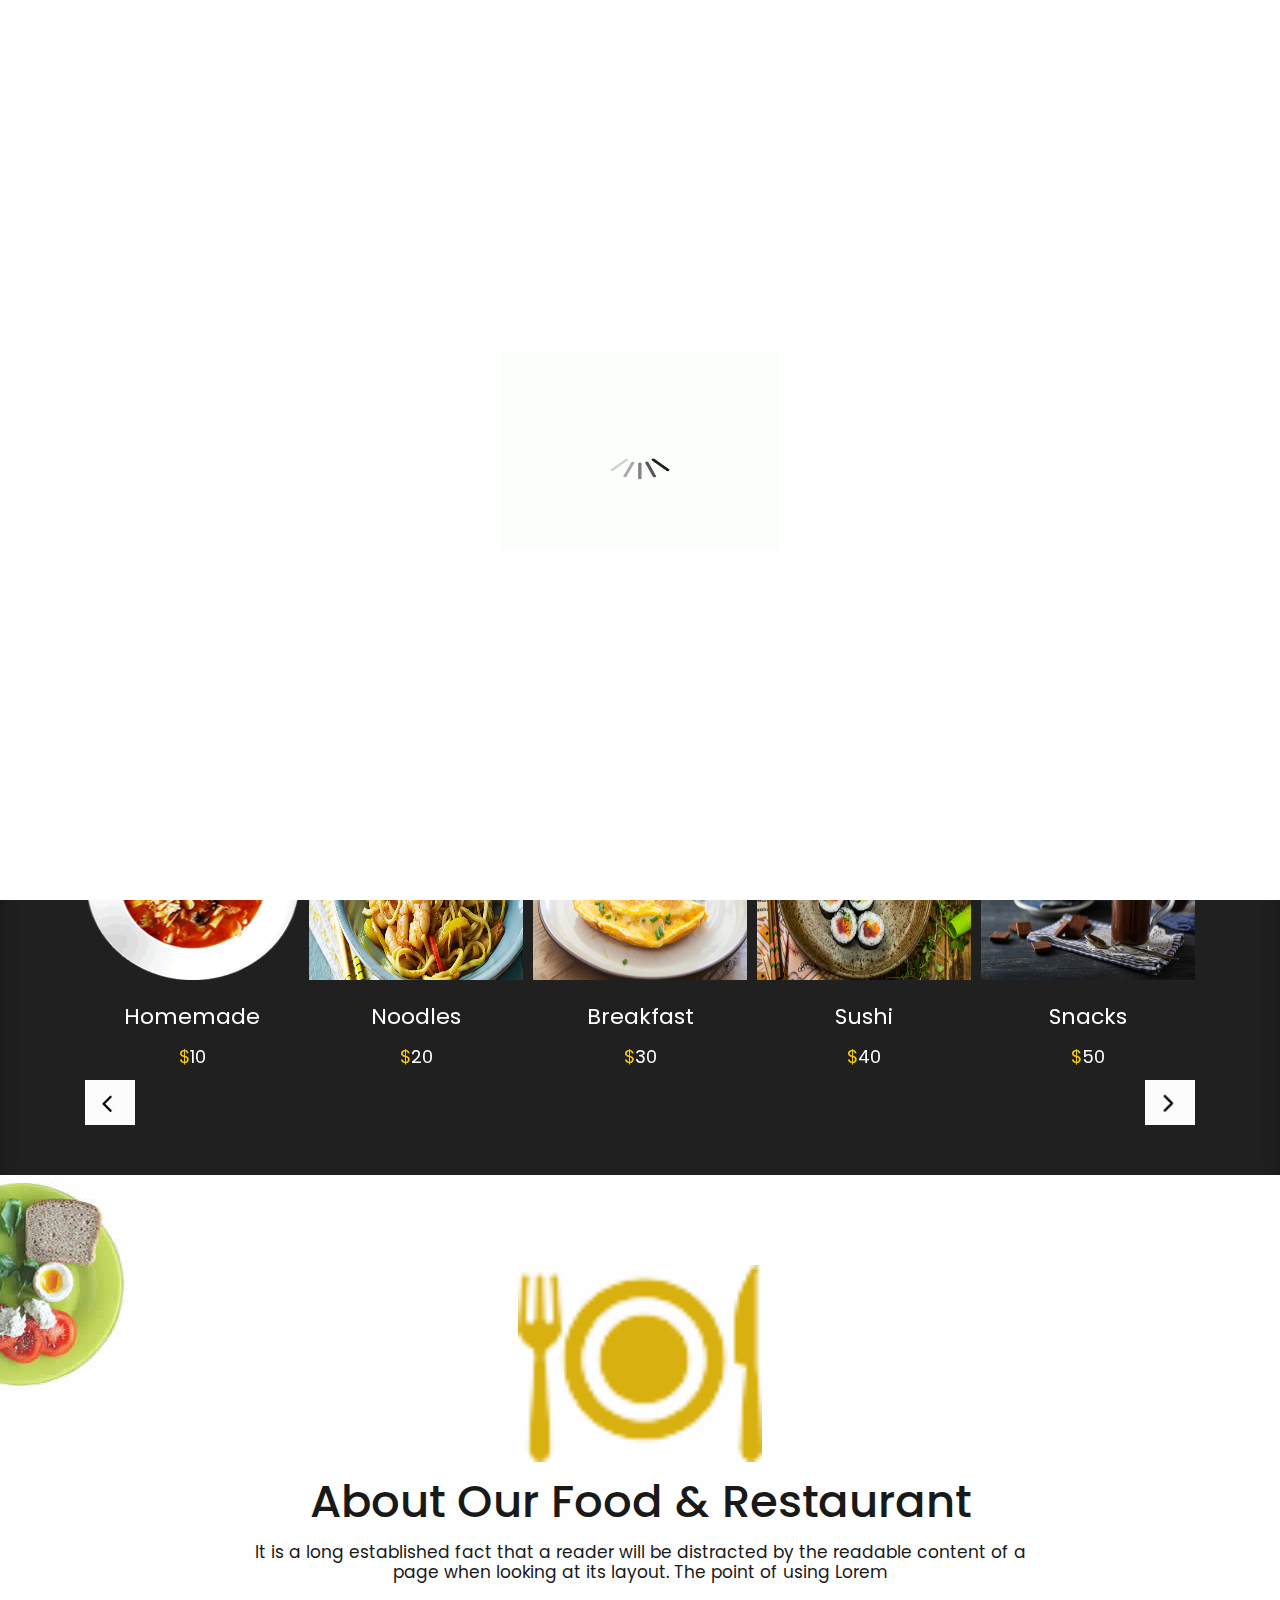
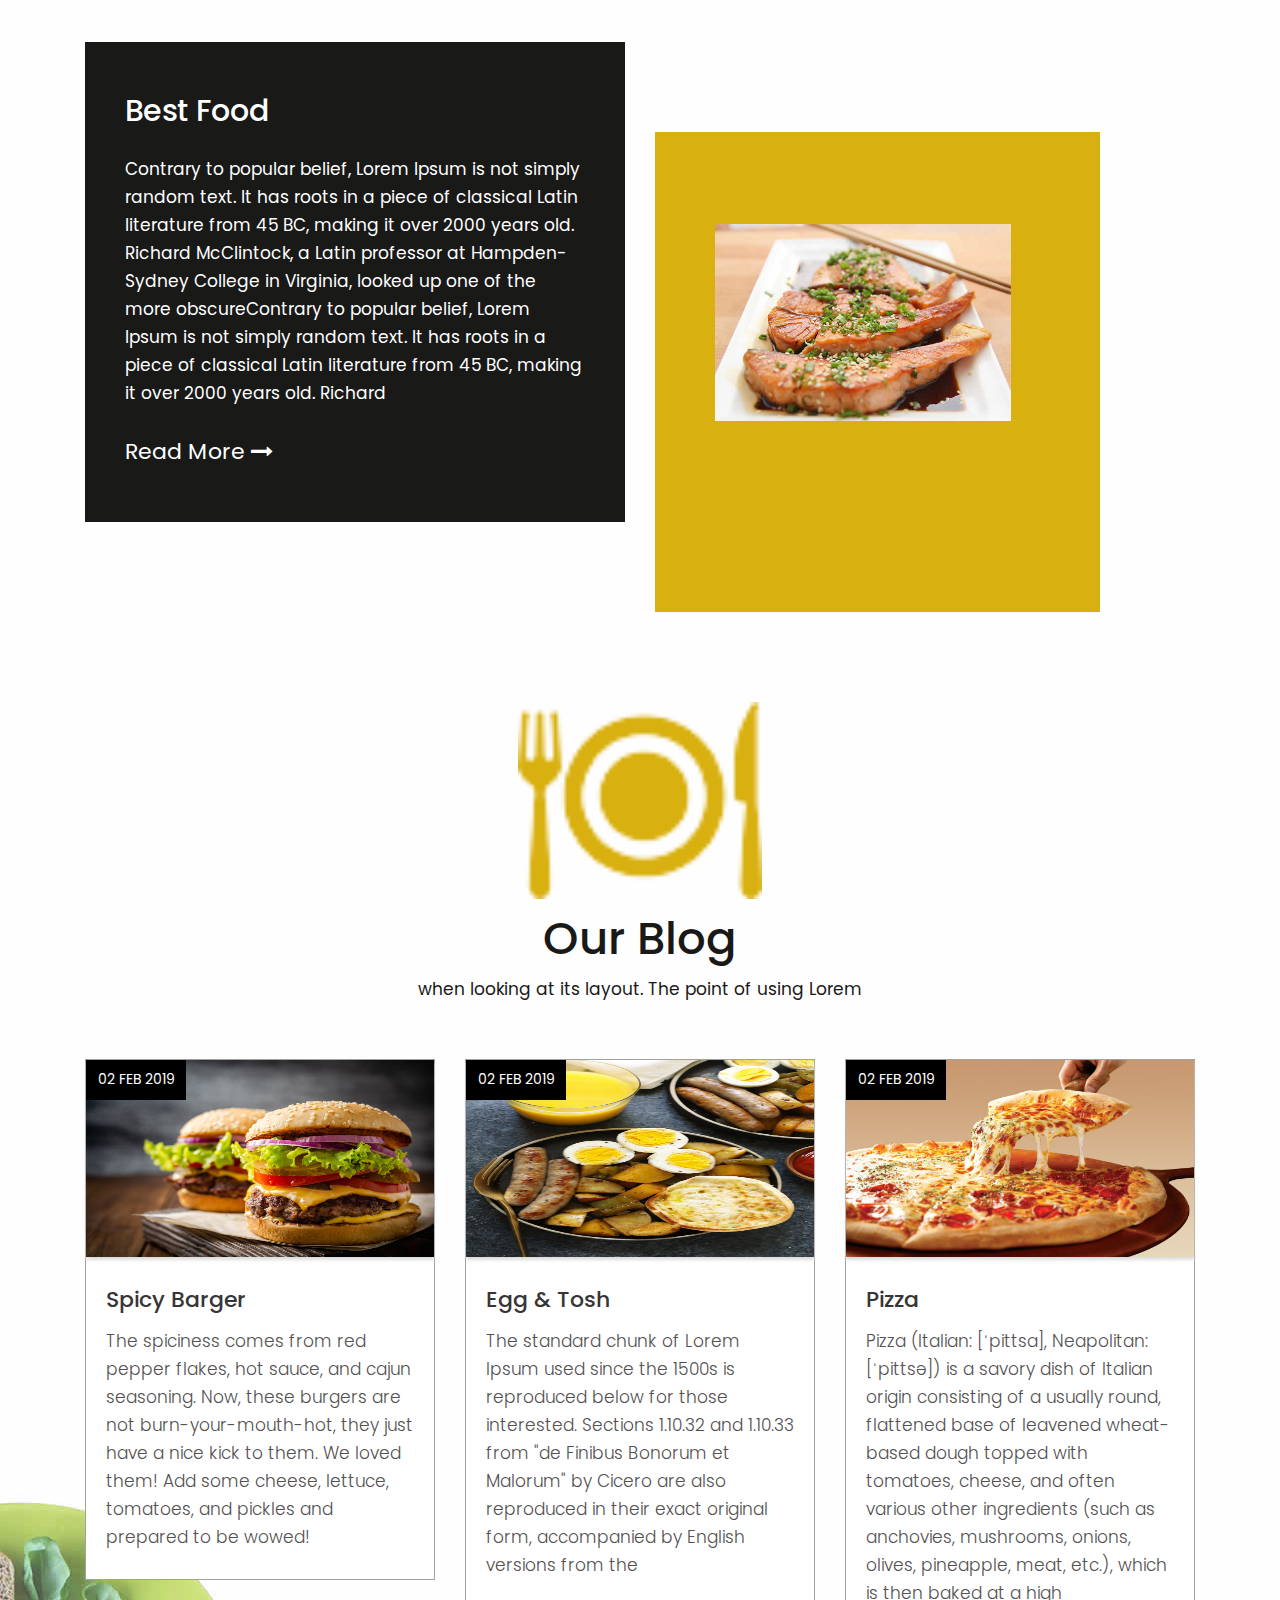
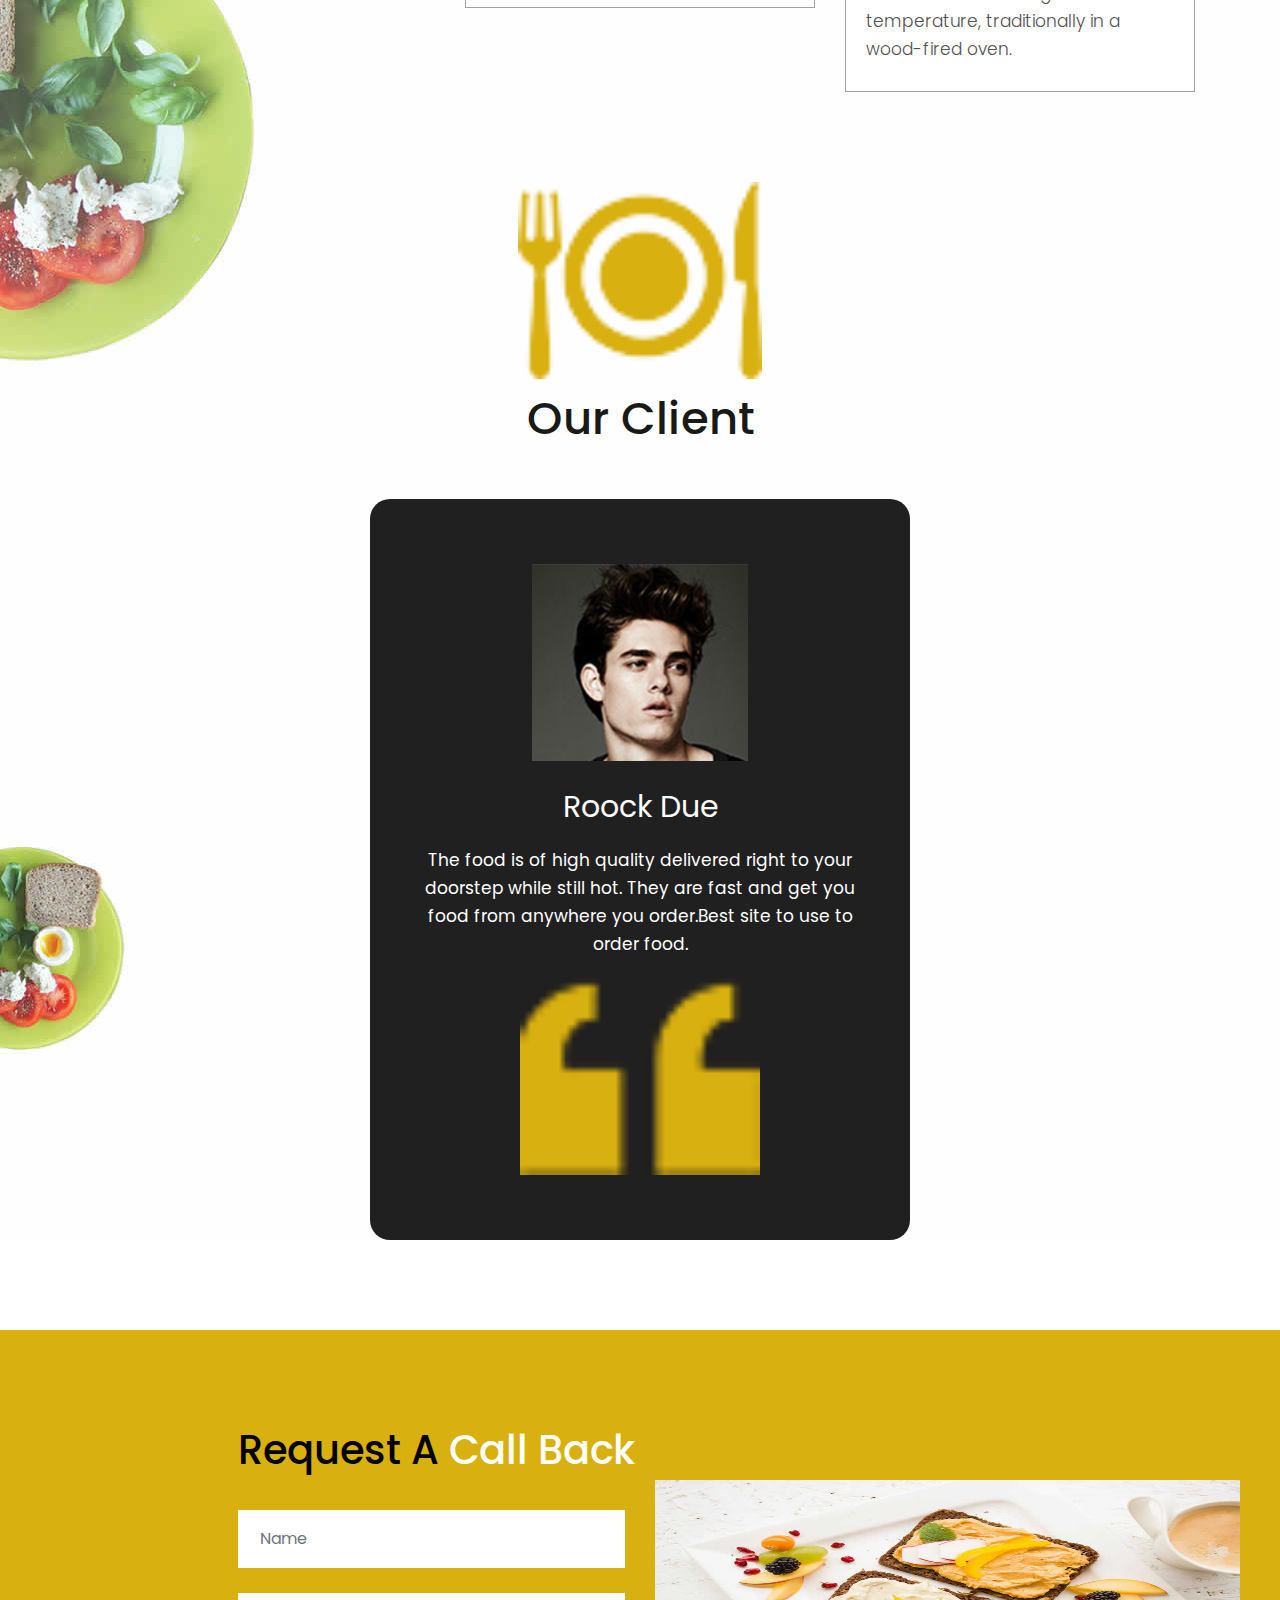
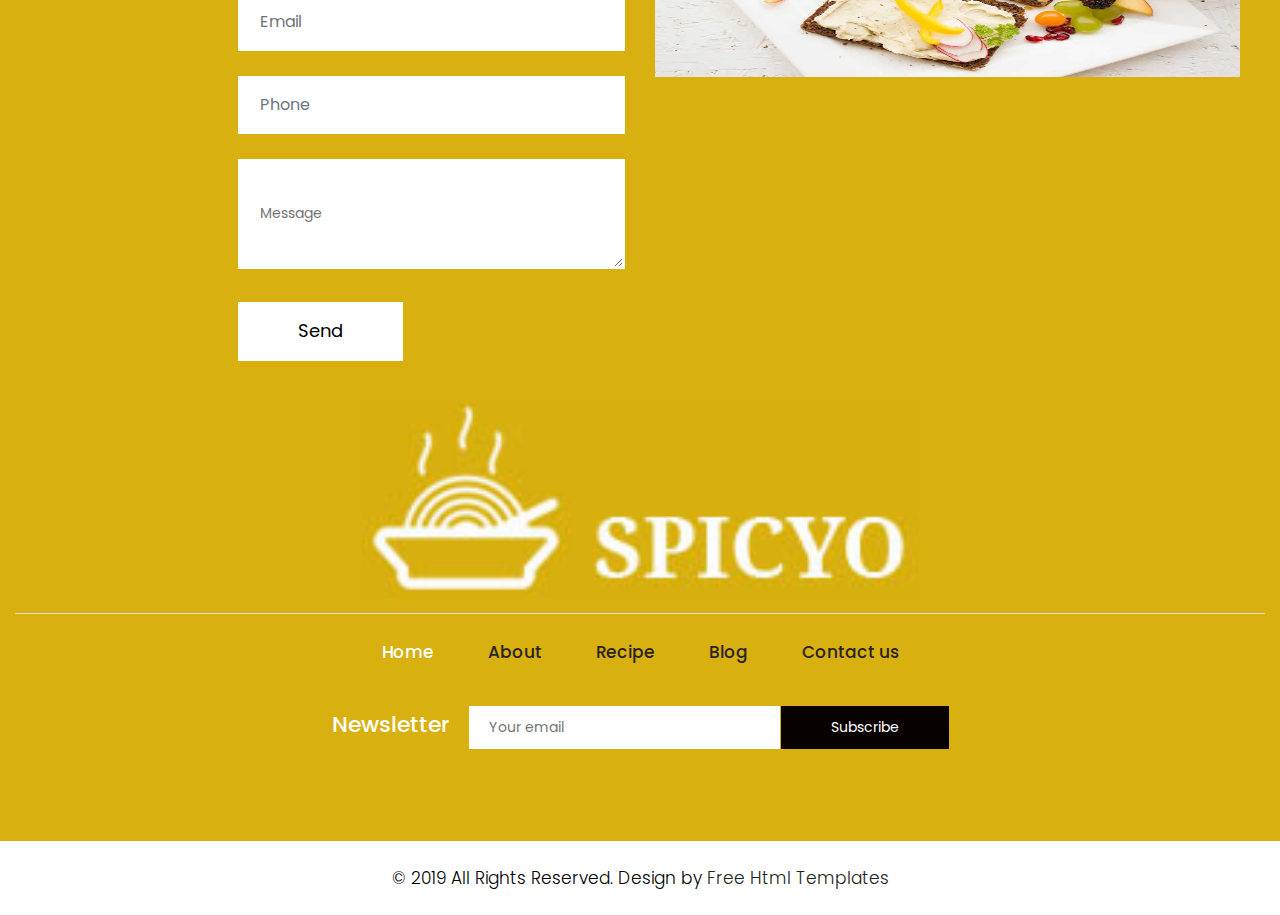
<file: index.html>
<!DOCTYPE html>
<html lang="en">

<head>
    <!-- basic -->
    <meta charset="utf-8">
    <meta http-equiv="X-UA-Compatible" content="IE=edge">
    <!-- mobile metas -->
    <meta name="viewport" content="width=device-width, initial-scale=1">
    <meta name="viewport" content="initial-scale=1, maximum-scale=1">
    <!-- site metas -->
    <title>Spicyo</title>
    <meta name="keywords" content="">
    <meta name="description" content="">
    <meta name="author" content="">
    <!-- bootstrap css -->
    <link rel="stylesheet" href="css/bootstrap.min.css">
    <!-- owl css -->
    <link rel="stylesheet" href="css/owl.carousel.min.css">
    <!-- style css -->
    <link rel="stylesheet" href="css/style.css">
    <!-- responsive-->
    <link rel="stylesheet" href="css/responsive.css">
    <!-- awesome fontfamily -->
    <link rel="stylesheet" href="https://cdnjs.cloudflare.com/ajax/libs/font-awesome/4.7.0/css/font-awesome.min.css">
    <!--[if lt IE 9]>
      <script src="https://oss.maxcdn.com/html5shiv/3.7.3/html5shiv.min.js"></script>
      <script src="https://oss.maxcdn.com/respond/1.4.2/respond.min.js"></script><![endif]-->
</head>
<!-- body -->

<body class="main-layout">
    <!-- loader  -->
    <div class="loader_bg">
        <div class="loader"><img src="images/loading.gif" alt="" /></div>
    </div>

    <div class="wrapper">
    <!-- end loader -->

     <div class="sidebar">
            <!-- Sidebar  -->
            <nav id="sidebar">

                <div id="dismiss">
                    <i class="fa fa-arrow-left"></i>
                </div>

                <ul class="list-unstyled components">

                    <li class="active">
                        <a href="index.html">Home</a>
                    </li>
                    <li>
                        <a href="about.html">About</a>
                    </li>
                    <li>
                        <a href="recipe.html">Recipe</a>
                    </li>
                    <li>
                        <a href="blog.html">Blog</a>
                    </li>
                    <li>
                        <a href="contact.html">Contact Us</a>
                    </li>
                </ul>

            </nav>
        </div>

    <div id="content">
    <!-- header -->
    <header>
        <div class="container-fluid">
            <div class="row">
                <div class="col-md-3">
                    <div class="full">
                        <a class="logo" href="index.html"><img src="images/logo.png" alt="#" /></a>
                    </div>
                </div>
                <div class="col-md-9">
                    <div class="full">
                        <div class="right_header_info">
                            <ul>
                                <li class="dinone">Contact Us : <img style="margin-right: 15px;margin-left: 15px;" src="images/phone_icon.png" alt="#"><a href="#">987-654-3210</a></li>
                                <li class="dinone"><img style="margin-right: 15px;" src="images/mail_icon.png" alt="#"><a href="#">demo@gmail.com</a></li>
                                <li class="dinone"><img style="margin-right: 15px;height: 21px;position: relative;top: -2px;" src="images/location_icon.png" alt="#"><a href="#">104 New york , USA</a></li>
                                <li class="button_user"><a class="button active" href="#">Login</a><a class="button" href="#">Register</a></li>
                                <li><img style="margin-right: 15px;" src="images/search_icon.png" alt="#"></li>
                                <li>
                                    <button type="button" id="sidebarCollapse">
                                        <img src="images/menu_icon.png" alt="#">
                                    </button>
                                </li>
                            </ul>
                        </div>
                    </div>
                </div>
            </div>
        </div>
    </header>
    <!-- end header -->
    <!-- start slider section -->
    <div class="slider_section">
        <div class="container">
            <div class="row">
                <div class="col-md-12">
                    <div class="full">
                        <div id="main_slider" class="carousel vert slide" data-ride="carousel" data-interval="5000">
                            <div class="carousel-inner">
                                <div class="carousel-item active">
                                    <div class="row">
                                        <div class="col-md-5">
                                            <div class="slider_cont">
                                                <h3>Discover Restaurants<br>That deliver near You</h3>
                                                <p>Enjoy your favourite meal right at home.</p>
                                                <a class="main_bt_border" href="#">Order Now</a>
                                            </div>
                                        </div>
                                        <div class="col-md-7">
                                            <div class="slider_image full text_align_center">
                                                <img class="img-responsive" src="images/th.jpeg" alt="#" />
                                            </div>
                                        </div>
                                    </div>
                                </div>
                                <div class="carousel-item">
                                    <div class="row">
                                        <div class="col-md-5">
                                            <div class="slider_cont">
                                                <h3>Discover Restaurants<br>That deliver near You</h3>
                                                <p>Enjoy your favourite meal right at home.</p>
                                                <a class="main_bt_border" href="#">Order Now</a>
                                            </div>
                                        </div>
                                        <div class="col-md-7 full text_align_center">
                                            <div class="slider_image">
                                                <img class="img-responsive" src="images/th1.jpeg" alt="#" />
                                            </div>
                                        </div>
                                    </div>
                                </div>
                            </div>
                            <a class="carousel-control-prev" href="#main_slider" role="button" data-slide="prev">
                                <i class="fa fa-angle-up"></i>
                            </a>
                            <a class="carousel-control-next" href="#main_slider" role="button" data-slide="next">
                                <i class="fa fa-angle-down"></i>
                            </a>
                        </div>
                    </div>
                </div>
            </div>
        </div>
    </div>
    <!-- end slider section -->






 






    <!-- section -->
    <section class="resip_section">
        <div class="container">
            <div class="row">
         <div class="col-md-12">
       <div class="ourheading">
    <h2>Our Recipes</h2>
  </div>
</div>    
<div class="container">
    <div class="row">
        <div class="col-md-12">
            <div class="owl-carousel owl-theme">

                <div class="item">
                    <div class="product_blog_img">
                        <img src="images/rs1.png" alt="#" />
                    </div>
                    <div class="product_blog_cont">
                        <h3>Homemade</h3>
                        <h4><span class="theme_color">$</span>10</h4>
                    </div>
                </div>
                <div class="item">
                    <div class="product_blog_img">
                        <img src="images/th3.jpeg" alt="#" />
                    </div>
                    <div class="product_blog_cont">
                        <h3>Noodles</h3>
                        <h4><span class="theme_color">$</span>20</h4>
                    </div>
                </div>
                <div class="item">
                    <div class="product_blog_img">
                        <img src="images/th2.jpeg" alt="#" />
                    </div>
                    <div class="product_blog_cont">
                        <h3>Breakfast</h3>
                        <h4><span class="theme_color">$</span>30</h4>
                    </div>
                </div>
                <div class="item">
                    <div class="product_blog_img">
                        <img src="images/th4.jpeg" alt="#" />
                    </div>
                    <div class="product_blog_cont">
                        <h3>Sushi</h3>
                        <h4><span class="theme_color">$</span>40</h4>
                    </div>
                </div>
                <div class="item">
                    <div class="product_blog_img">
                        <img src="images/th5.jpeg" alt="#" />
                    </div>
                    <div class="product_blog_cont">
                        <h3>Snacks</h3>
                        <h4><span class="theme_color">$</span>50</h4>
                    </div>
                </div>
                <div class="item">
                    <div class="product_blog_img">
                        <img src="images/th6.jpeg" alt="#" />
                    </div>
                    <div class="product_blog_cont">
                        <h3>Homemade</h3>
                        <h4><span class="theme_color">$</span>10</h4>
                    </div>
                </div>
                <div class="item">
                    <div class="product_blog_img">
                        <img src="images/th3.jpeg" alt="#" />
                    </div>
                    <div class="product_blog_cont">
                        <h3>Noodles</h3>
                        <h4><span class="theme_color">$</span>20</h4>
                    </div>
                </div>
                <div class="item">
                    <div class="product_blog_img">
                        <img src="images/th2.jpeg" alt="#" />
                    </div>
                    <div class="product_blog_cont">
                        <h3>Breakfast</h3>
                        <h4><span class="theme_color">$</span>30</h4>
                    </div>
                </div>
                <div class="item">
                    <div class="product_blog_img">
                        <img src="images/th4.jpeg" alt="#" />
                    </div>
                    <div class="product_blog_cont">
                        <h3>Sushi</h3>
                        <h4><span class="theme_color">$</span>40</h4>
                    </div>
                </div>
                <div class="item">
                    <div class="product_blog_img">
                        <img src="images/th5.jpeg" alt="#" />
                    </div>
                    <div class="product_blog_cont">
                        <h3>Snacks</h3>
                        <h4><span class="theme_color">$</span>50</h4>
                    </div>
                </div>

            </div>
        </div>
    </div>
</div>
</div>
</div>
</section>
<div class="bg_bg">
<!-- about -->
<div class="about">
    <div class="container">
      <div class="row">
         <div class="col-md-12">
             <div class="title">
                <i><img src="images/title.png" alt="#"/></i>
                <h2>About Our Food & Restaurant</h2>
                <span>It is a long established fact that a reader will be distracted by the readable content of a
                   <br> page when looking at its layout. The point of using Lorem
                </span>
             </div>
          </div>
       </div>
       <div class="row">
         <div class="col-xl-6 col-lg-6 col-md-12 col-sm-12">
             <div class="about_box">
                 <h3>Best Food</h3>
                 <p>Contrary to popular belief, Lorem Ipsum is not simply random text. It has roots in a piece of classical Latin literature from 45 BC, making it over 2000 years old. Richard McClintock, a Latin professor at Hampden-Sydney College in Virginia, looked up one of the more obscureContrary to popular belief, Lorem Ipsum is not simply random text. It has roots in a piece of classical Latin literature from 45 BC, making it over 2000 years old. Richard </p>
                 <a href="#">Read More <i class="fa fa-long-arrow-right" aria-hidden="true"></i></a>
             </div>
         </div>
          <div class="col-xl-5 col-lg-5 col-md-10 col-sm-12 about_img_boxpdnt">
             <div class="about_img">
                 <figure><img src="images/about-img.jpg" alt="#/"></figure>
             </div>
         </div>      
       </div> 
    </div>
</div>
<!-- end about -->

<!-- blog -->
<div class="blog">
  <div class="container">
    <div class="row">
      <div class="col-md-12">
        <div class="title">
          <i><img src="images/title.png" alt="#"/></i>
          <h2>Our Blog</h2>
          <span>when looking at its layout. The point of using Lorem</span>
        </div>
      </div>
    </div>
    <div class="row">
      <div class="col-xl-4 col-lg-4 col-md-4 col-sm-12 mar_bottom">
        <div class="blog_box">
          <div class="blog_img_box">
            <figure><img src="images/b1.jpeg" alt="#"/>
             <span>02 FEB 2019</span>
            </figure>
          </div>
          <h3>Spicy Barger</h3>
          <p>The spiciness comes from red pepper flakes, hot sauce, and cajun seasoning. Now, these burgers are not burn-your-mouth-hot, they just have a nice kick to them. We loved them! Add some cheese, lettuce, tomatoes, and pickles and prepared to be wowed!</p>
        </div>
      </div>
       <div class="col-xl-4 col-lg-4 col-md-4 col-sm-12 mar_bottom">
        <div class="blog_box">
          <div class="blog_img_box">
            <figure><img src="images/b2.jpeg" alt="#"/>
             <span>02 FEB 2019</span>
            </figure>
          </div>
          <h3>Egg & Tosh</h3>
          <p>The standard chunk of Lorem Ipsum used since the 1500s is reproduced below for those interested. Sections 1.10.32 and 1.10.33 from "de Finibus Bonorum et Malorum" by Cicero are also reproduced in their exact original form, accompanied by English versions from the </p>
        </div>
      </div>
       <div class="col-xl-4 col-lg-4 col-md-4 col-sm-12">
        <div class="blog_box">
          <div class="blog_img_box">
            <figure><img src="images/b3.jpeg" alt="#"/>
             <span>02 FEB 2019</span>
            </figure>
          </div>
          <h3>Pizza</h3>
          <p>Pizza (Italian: [ˈpittsa], Neapolitan: [ˈpittsə]) is a savory dish of Italian origin consisting of a usually round, flattened base of leavened wheat-based dough topped with tomatoes, cheese, and often various other ingredients (such as anchovies, mushrooms, onions, olives, pineapple, meat, etc.), which is then baked at a high temperature, traditionally in a wood-fired oven.</p>
        </div>
      </div>
    </div>
  </div>
</div>
<!-- end blog -->

<!-- Our Client -->
<div class="Client">
  <div class="container">
    <div class="row">
      <div class="col-md-12">
        <div class="title">
          <i><img src="images/title.png" alt="#"/></i>
          <h2>Our Client</h2>
        </div>
      </div>
    </div>
    <div class="row">
      <div class="col-md-6 offset-md-3">
         <div class="Client_box">
           <img src="images/client.jpg" alt="#"/>
           <h3>Roock Due</h3>
           <p>The food is of high quality delivered right to your doorstep while still hot. They are fast and get you food from anywhere you order.Best site to use to order food.</p>
           <i><img src="images/client_icon.png" alt="#"/></i>
         </div>
      </div>
    </div>
  </div>
</div>  
<!-- end Our Client -->
</div>
    <!-- footer -->
    <fooetr>
        <div class="footer">
            <div class="container-fluid">
                <div class="row">
                  <div class=" col-md-12">
                    <h2>Request  A<strong class="white"> Call  Back</strong></h2>
                  </div>
                    <div class="col-xl-6 col-lg-6 col-md-6 col-sm-12">
                      
                        <form class="main_form">
                            <div class="row">
                             
                                <div class="col-xl-12 col-lg-12 col-md-12 col-sm-12">
                                    <input class="form-control" placeholder="Name" type="text" name="Name">
                                </div>
                                <div class="col-xl-12 col-lg-12 col-md-12 col-sm-12">
                                    <input class="form-control" placeholder="Email" type="text" name="Email">
                                </div>
                                <div class="col-xl-12 col-lg-12 col-md-12 col-sm-12">
                                    <input class="form-control" placeholder="Phone" type="text" name="Phone">
                                </div>
                                <div class="col-xl-12 col-lg-12 col-md-12 col-sm-12">
                                    <textarea class="textarea" placeholder="Message" type="text" name="Message"></textarea>
                                </div>
                                <div class="col-xl-12 col-lg-12 col-md-12 col-sm-12">
                                    <button class="send">Send</button>
                                </div>
                            </div>
                        </form>
                    </div>
                    <div class="col-xl-6 col-lg-6 col-md-6 col-sm-12">
                        <div class="img-box">
                            <figure><img src="images/img.jpg" alt="img" /></figure>
                        </div>
                    </div>
                </div>
                <div class="row">
                    <div class="col-md-12">
                        <div class="footer_logo">
                          <a href="index.html"><img src="images/logo1.jpg" alt="logo" /></a>
                        </div>
                    </div>
                    <div class="col-md-12">
                        <ul class="lik">
                            <li class="active"> <a href="index.html">Home</a></li>
                            <li> <a href="about.html">About</a></li>
                            <li> <a href="recipe.html">Recipe</a></li>
                            <li> <a href="blog.html">Blog</a></li>
                            <li> <a href="contact.html">Contact us</a></li>
                        </ul>
                    </div>
                    <div class="col-md-12">
                        <div class="new">
                            <h3>Newsletter</h3>
                            <form class="newtetter">
                                <input class="tetter" placeholder="Your email" type="text" name="Your email">
                                <button class="submit">Subscribe</button>
                            </form>
                        </div>
                    </div>
                </div>
            </div>
            <div class="copyright">
                <div class="container">
                    <p>© 2019 All Rights Reserved. Design by<a href="https://html.design/"> Free Html Templates</a></p>
                </div>
            </div>
        </div>
    </fooetr>
    <!-- end footer -->

    </div>
    </div>
    <div class="overlay"></div>
    <!-- Javascript files-->
    <script src="js/jquery.min.js"></script>
    <script src="js/popper.min.js"></script>
    <script src="js/bootstrap.bundle.min.js"></script>
    <script src="js/owl.carousel.min.js"></script>
    <script src="js/custom.js"></script>
     <script src="js/jquery.mCustomScrollbar.concat.min.js"></script>
    
     <script src="js/jquery-3.0.0.min.js"></script>
   <script type="text/javascript">
        $(document).ready(function() {
            $("#sidebar").mCustomScrollbar({
                theme: "minimal"
            });

            $('#dismiss, .overlay').on('click', function() {
                $('#sidebar').removeClass('active');
                $('.overlay').removeClass('active');
            });

            $('#sidebarCollapse').on('click', function() {
                $('#sidebar').addClass('active');
                $('.overlay').addClass('active');
                $('.collapse.in').toggleClass('in');
                $('a[aria-expanded=true]').attr('aria-expanded', 'false');
            });
        });
    </script>

    <style>
    #owl-demo .item{
        margin: 3px;
    }
    #owl-demo .item img{
        display: block;
        width: 100%;
        height: auto;
    }
    </style>

     
      <script>
         $(document).ready(function() {
           var owl = $('.owl-carousel');
           owl.owlCarousel({
             margin: 10,
             nav: true,
             loop: true,
             responsive: {
               0: {
                 items: 1
               },
               600: {
                 items: 2
               },
               1000: {
                 items: 5
               }
             }
           })
         })
      </script>

</body>

</html>
</file>
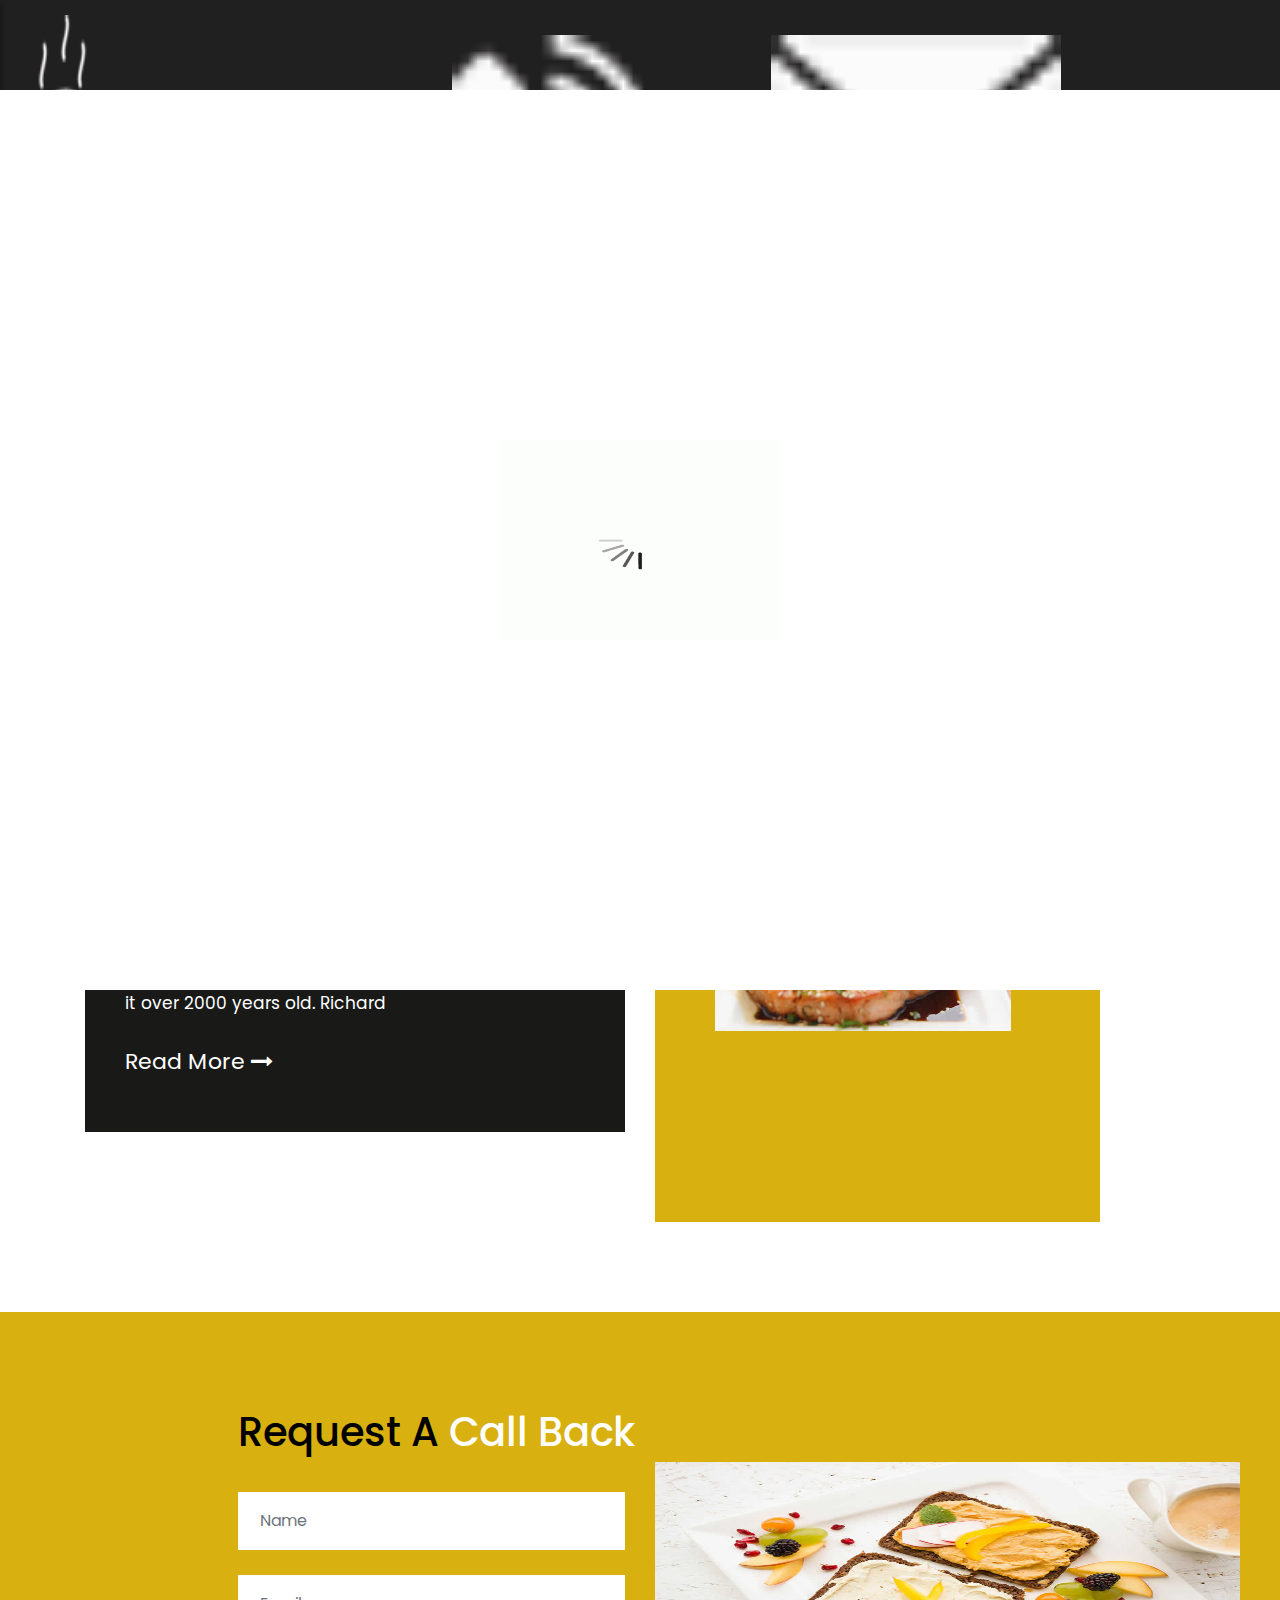
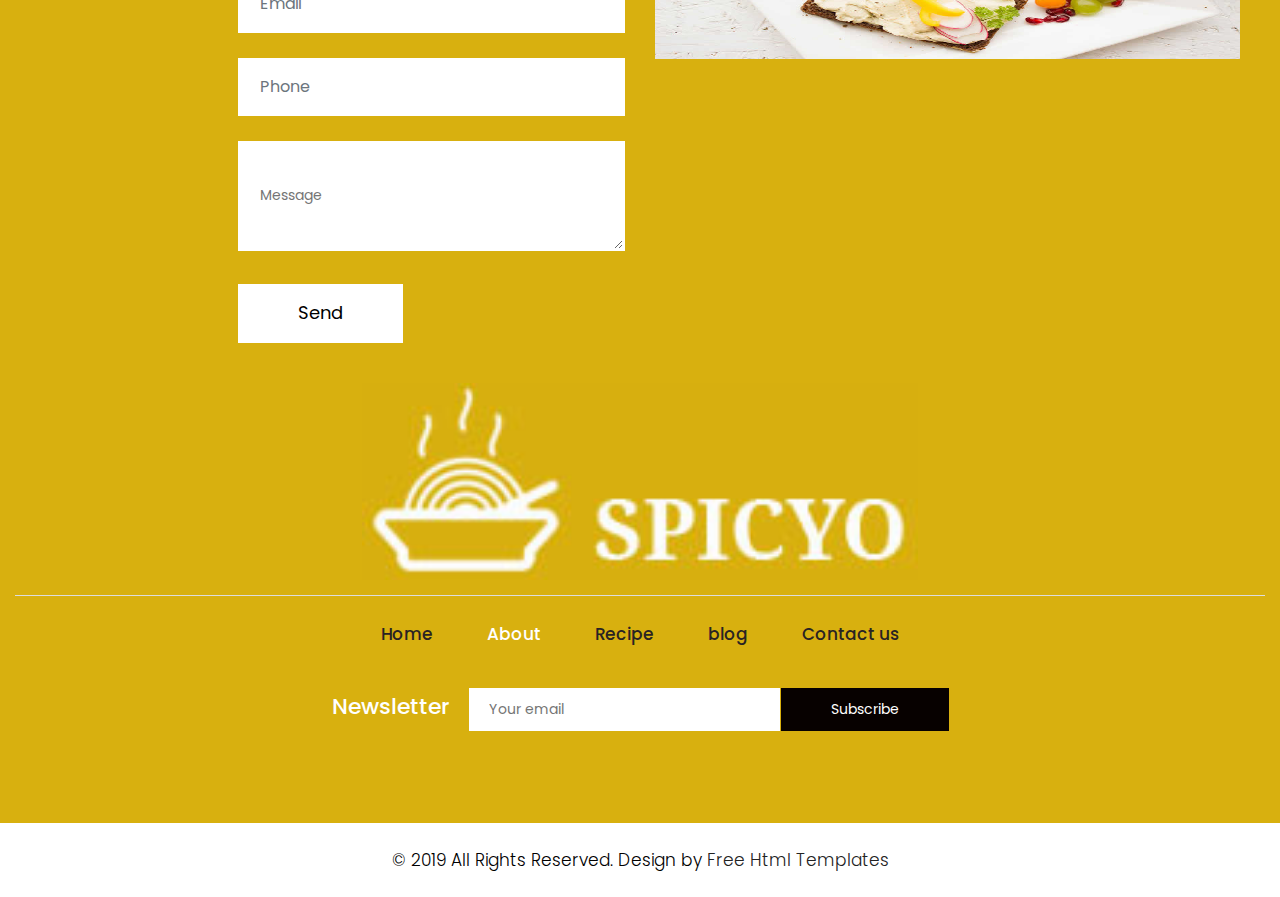
<file: about.html>
<!DOCTYPE html>
<html lang="en">

<head>
    <!-- basic -->
    <meta charset="utf-8">
    <meta http-equiv="X-UA-Compatible" content="IE=edge">
    <!-- mobile metas -->
    <meta name="viewport" content="width=device-width, initial-scale=1">
    <meta name="viewport" content="initial-scale=1, maximum-scale=1">
    <!-- site metas -->
    <title>Spicyo</title>
    <meta name="keywords" content="">
    <meta name="description" content="">
    <meta name="author" content="">
    <!-- bootstrap css -->
    <link rel="stylesheet" href="css/bootstrap.min.css">
    <!-- owl css -->
    <link rel="stylesheet" href="css/owl.carousel.min.css">
    <!-- style css -->
    <link rel="stylesheet" href="css/style.css">
    <!-- responsive-->
    <link rel="stylesheet" href="css/responsive.css">
    <!-- awesome fontfamily -->
    <link rel="stylesheet" href="https://cdnjs.cloudflare.com/ajax/libs/font-awesome/4.7.0/css/font-awesome.min.css">
    <!--[if lt IE 9]>
      <script src="https://oss.maxcdn.com/html5shiv/3.7.3/html5shiv.min.js"></script>
      <script src="https://oss.maxcdn.com/respond/1.4.2/respond.min.js"></script><![endif]-->
</head>
<!-- body -->

<body class="main-layout about_page">
    <!-- loader  -->
    <div class="loader_bg">
        <div class="loader"><img src="images/loading.gif" alt="" /></div>
    </div>

    <div class="wrapper">
    <!-- end loader -->

     <div class="sidebar">
            <!-- Sidebar  -->
            <nav id="sidebar">

                <div id="dismiss">
                    <i class="fa fa-arrow-left"></i>
                </div>

                <ul class="list-unstyled components">

                    <li >
                        <a href="index.html">Home</a>
                    </li>
                    <li class="active">
                        <a href="about.html">About</a>
                    </li>
                    <li>
                        <a href="recipe.html">Recipe</a>
                    </li>
                    <li>
                        <a href="blog.html">Blog</a>
                    </li>
                    <li>
                        <a href="contact.html">Contact Us</a>
                    </li>
                </ul>

            </nav>
        </div>

    <div id="content">
    <!-- header -->
    <header>
        <div class="container-fluid">
            <div class="row">
                <div class="col-md-3">
                    <div class="full">
                        <a class="logo" href="index.html"><img src="images/logo.png" alt="#" /></a>
                    </div>
                </div>
                <div class="col-md-9">
                    <div class="full">
                        <div class="right_header_info">
                            <ul>
                                <li class="dinone">Contact Us : <img style="margin-right: 15px;margin-left: 15px;" src="images/phone_icon.png" alt="#"><a href="#">987-654-3210</a></li>
                                <li class="dinone"><img style="margin-right: 15px;" src="images/mail_icon.png" alt="#"><a href="#">demo@gmail.com</a></li>
                                <li class="dinone"><img style="margin-right: 15px;height: 21px;position: relative;top: -2px;" src="images/location_icon.png" alt="#"><a href="#">104 New york , USA</a></li>
                                <li class="button_user"><a class="button active" href="#">Login</a><a class="button" href="#">Register</a></li>
                                <li><img style="margin-right: 15px;" src="images/search_icon.png" alt="#"></li>
                                <li>
                                    <button type="button" id="sidebarCollapse">
                                        <img src="images/menu_icon.png" alt="#">
                                    </button>
                                </li>
                            </ul>
                        </div>
                    </div>
                </div>
            </div>
        </div>
    </header>
    <!-- end header -->
    
    <div class="yellow_bg">
   <div class="container">
            <div class="row">
               <div class="col-md-12">
                  <div class="title">
                     <h2>About</h2>
                    
                  </div>
               </div>
            </div>
          </div>
</div>
<!-- about -->
<div class="about">
    <div class="container">
      <div class="row">
         <div class="col-md-12">
             <div class="title">
                <i><img src="images/title.png" alt="#"/></i>
                
                <span>It is a long established fact that a reader will be distracted by the readable content of a
                   <br> page when looking at its layout. The point of using Lorem
                </span>
             </div>
          </div>
       </div>
       <div class="row">
         <div class="col-xl-6 col-lg-6 col-md-12 col-sm-12">
             <div class="about_box">
                 <h3>Best Food</h3>
                 <p>Contrary to popular belief, Lorem Ipsum is not simply random text. It has roots in a piece of classical Latin literature from 45 BC, making it over 2000 years old. Richard McClintock, a Latin professor at Hampden-Sydney College in Virginia, looked up one of the more obscureContrary to popular belief, Lorem Ipsum is not simply random text. It has roots in a piece of classical Latin literature from 45 BC, making it over 2000 years old. Richard </p>
                 <a href="#">Read More <i class="fa fa-long-arrow-right" aria-hidden="true"></i></a>
             </div>
         </div>
          <div class="col-xl-5 col-lg-5 col-md-10 col-sm-12 about_img_boxpdnt">
             <div class="about_img">
                 <figure><img src="images/about-img.jpg" alt="#/"></figure>
             </div>
         </div>      
       </div> 
    </div>
</div>
<!-- end about -->


    <!-- footer -->
    <fooetr>
        <div class="footer">
            <div class="container-fluid">
                <div class="row">
                  <div class=" col-md-12">
                    <h2>Request  A<strong class="white"> Call  Back</strong></h2>
                  </div>
                    <div class="col-xl-6 col-lg-6 col-md-6 col-sm-12">
                      
                        <form class="main_form">
                            <div class="row">
                             
                                <div class="col-xl-12 col-lg-12 col-md-12 col-sm-12">
                                    <input class="form-control" placeholder="Name" type="text" name="Name">
                                </div>
                                <div class="col-xl-12 col-lg-12 col-md-12 col-sm-12">
                                    <input class="form-control" placeholder="Email" type="text" name="Email">
                                </div>
                                <div class="col-xl-12 col-lg-12 col-md-12 col-sm-12">
                                    <input class="form-control" placeholder="Phone" type="text" name="Phone">
                                </div>
                                <div class="col-xl-12 col-lg-12 col-md-12 col-sm-12">
                                    <textarea class="textarea" placeholder="Message" type="text" name="Message"></textarea>
                                </div>
                                <div class="col-xl-12 col-lg-12 col-md-12 col-sm-12">
                                    <button class="send">Send</button>
                                </div>
                            </div>
                        </form>
                    </div>
                    <div class="col-xl-6 col-lg-6 col-md-6 col-sm-12">
                        <div class="img-box">
                            <figure><img src="images/img.jpg" alt="img" /></figure>
                        </div>
                    </div>
                </div>
                <div class="row">
                    <div class="col-md-12">
                        <div class="footer_logo">
                          <a href="index.html"><img src="images/logo1.jpg" alt="logo" /></a>
                        </div>
                    </div>
                    <div class="col-md-12">
                        <ul class="lik">
                            <li > <a href="index.html">Home</a></li>
                            <li class="active"> <a href="about.html">About</a></li>
                            <li> <a href="recipe.html">Recipe</a></li>
                            <li> <a href="blog.html">blog</a></li>
                            <li> <a href="contact.html">Contact us</a></li>
                        </ul>
                    </div>
                    <div class="col-md-12">
                        <div class="new">
                            <h3>Newsletter</h3>
                            <form class="newtetter">
                                <input class="tetter" placeholder="Your email" type="text" name="Your email">
                                <button class="submit">Subscribe</button>
                            </form>
                        </div>
                    </div>
                </div>
            </div>
            <div class="copyright">
                <div class="container">
                    <p>© 2019 All Rights Reserved. Design by<a href="https://html.design/"> Free Html Templates</a></p>
                </div>
            </div>
        </div>
    </fooetr>
    <!-- end footer -->

    </div>
    </div>
    <div class="overlay"></div>
    <!-- Javascript files-->
    <script src="js/jquery.min.js"></script>
    <script src="js/popper.min.js"></script>
    <script src="js/bootstrap.bundle.min.js"></script>
    <script src="js/owl.carousel.min.js"></script>
    <script src="js/custom.js"></script>
     <script src="js/jquery.mCustomScrollbar.concat.min.js"></script>
    
     <script src="js/jquery-3.0.0.min.js"></script>
   <script type="text/javascript">
        $(document).ready(function() {
            $("#sidebar").mCustomScrollbar({
                theme: "minimal"
            });

            $('#dismiss, .overlay').on('click', function() {
                $('#sidebar').removeClass('active');
                $('.overlay').removeClass('active');
            });

            $('#sidebarCollapse').on('click', function() {
                $('#sidebar').addClass('active');
                $('.overlay').addClass('active');
                $('.collapse.in').toggleClass('in');
                $('a[aria-expanded=true]').attr('aria-expanded', 'false');
            });
        });
    </script>

</body>

</html>
</file>
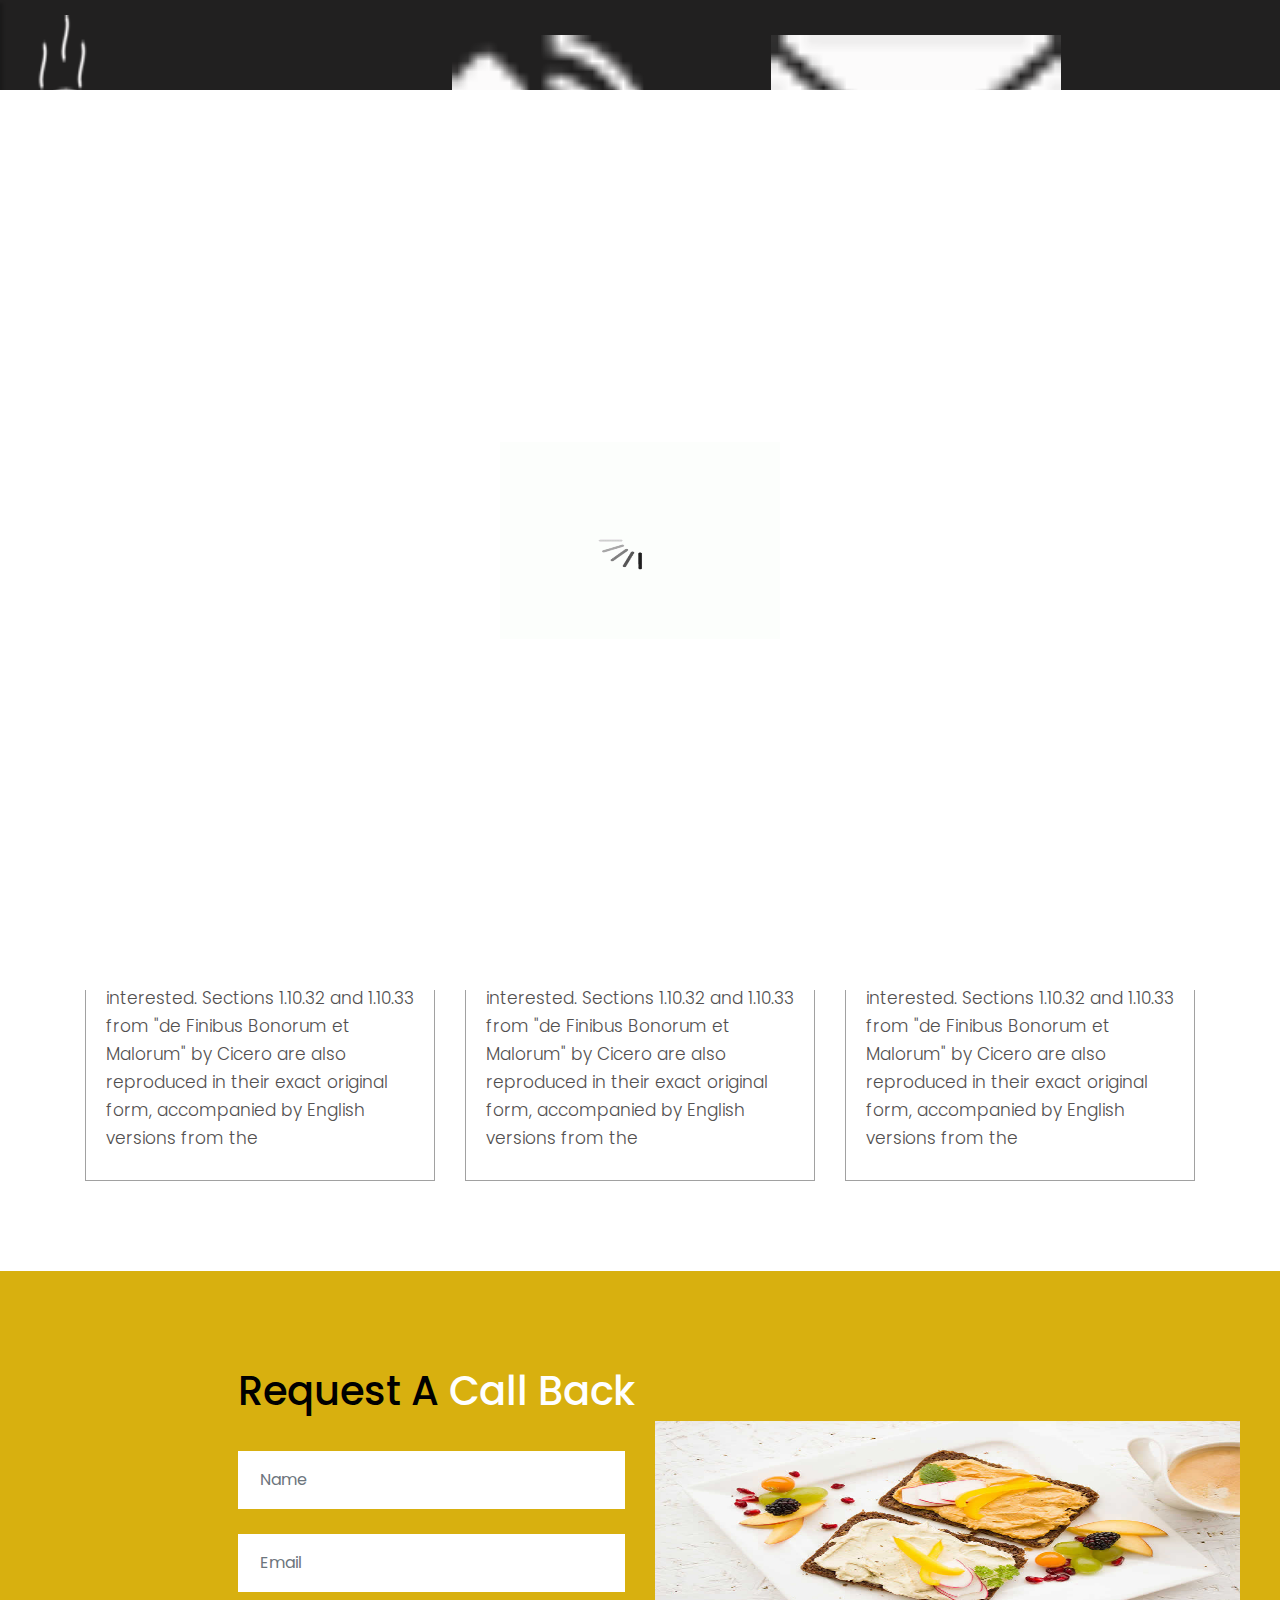
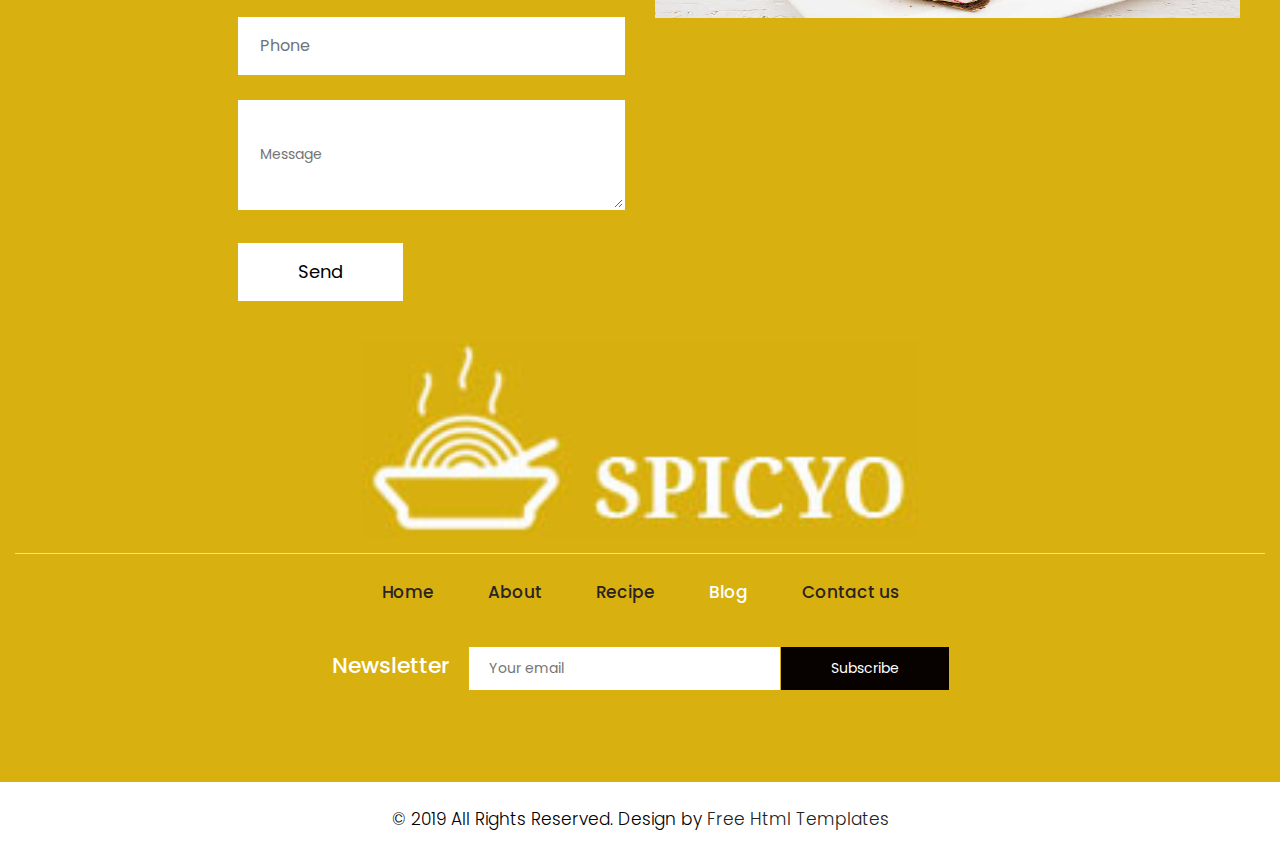
<file: blog.html>
<!DOCTYPE html>
<html lang="en">

<head>
    <!-- basic -->
    <meta charset="utf-8">
    <meta http-equiv="X-UA-Compatible" content="IE=edge">
    <!-- mobile metas -->
    <meta name="viewport" content="width=device-width, initial-scale=1">
    <meta name="viewport" content="initial-scale=1, maximum-scale=1">
    <!-- site metas -->
    <title>Spicyo</title>
    <meta name="keywords" content="">
    <meta name="description" content="">
    <meta name="author" content="">
    <!-- bootstrap css -->
    <link rel="stylesheet" href="css/bootstrap.min.css">
    <!-- owl css -->
    <link rel="stylesheet" href="css/owl.carousel.min.css">
    <!-- style css -->
    <link rel="stylesheet" href="css/style.css">
    <!-- responsive-->
    <link rel="stylesheet" href="css/responsive.css">
    <!-- awesome fontfamily -->
    <link rel="stylesheet" href="https://cdnjs.cloudflare.com/ajax/libs/font-awesome/4.7.0/css/font-awesome.min.css">
    <!--[if lt IE 9]>
      <script src="https://oss.maxcdn.com/html5shiv/3.7.3/html5shiv.min.js"></script>
      <script src="https://oss.maxcdn.com/respond/1.4.2/respond.min.js"></script><![endif]-->
</head>
<!-- body -->

<body class="main-layout blog_page">
    <!-- loader  -->
    <div class="loader_bg">
        <div class="loader"><img src="images/loading.gif" alt="" /></div>
    </div>

    <div class="wrapper">
    <!-- end loader -->

     <div class="sidebar">
            <!-- Sidebar  -->
            <nav id="sidebar">

                <div id="dismiss">
                    <i class="fa fa-arrow-left"></i>
                </div>

                <ul class="list-unstyled components">

                    <li >
                        <a href="index.html">Home</a>
                    </li>
                    <li>
                        <a href="about.html">About</a>
                    </li>
                    <li>
                        <a href="recipe.html">Recipe</a>
                    </li>
                    <li class="active">
                        <a href="blog.html">Blog</a>
                    </li>
                    <li>
                        <a href="contact.html">Contact Us</a>
                    </li>
                </ul>

            </nav>
        </div>

    <div id="content">
    <!-- header -->
    <header>
        <div class="container-fluid">
            <div class="row">
                <div class="col-md-3">
                    <div class="full">
                        <a class="logo" href="index.html"><img src="images/logo.png" alt="#" /></a>
                    </div>
                </div>
                <div class="col-md-9">
                    <div class="full">
                        <div class="right_header_info">
                            <ul>
                                <li class="dinone">Contact Us : <img style="margin-right: 15px;margin-left: 15px;" src="images/phone_icon.png" alt="#"><a href="#">987-654-3210</a></li>
                                <li class="dinone"><img style="margin-right: 15px;" src="images/mail_icon.png" alt="#"><a href="#">demo@gmail.com</a></li>
                                <li class="dinone"><img style="margin-right: 15px;height: 21px;position: relative;top: -2px;" src="images/location_icon.png" alt="#"><a href="#">104 New york , USA</a></li>
                                <li class="button_user"><a class="button active" href="#">Login</a><a class="button" href="#">Register</a></li>
                                <li><img style="margin-right: 15px;" src="images/search_icon.png" alt="#"></li>
                                <li>
                                    <button type="button" id="sidebarCollapse">
                                        <img src="images/menu_icon.png" alt="#">
                                    </button>
                                </li>
                            </ul>
                        </div>
                    </div>
                </div>
            </div>
        </div>
    </header>
    <!-- end header -->
<div class="yellow_bg">
   <div class="container">
            <div class="row">
               <div class="col-md-12">
                  <div class="title">
                     <h2>Our Blog</h2>
                    
                  </div>
               </div>
            </div>
          </div>
</div>

<!-- blog -->
<div class="blog">
  <div class="container">
    <div class="row">
      <div class="col-md-12">
        <div class="title">
          <i><img src="images/title.png" alt="#"/></i>
          
          <span>when looking at its layout. The point of using Lorem</span>
        </div>
      </div>
    </div>
    <div class="row">
      <div class="col-xl-4 col-lg-4 col-md-4 col-sm-12 mar_bottom">
        <div class="blog_box">
          <div class="blog_img_box">
            <figure><img src="images/blog_img1.png" alt="#"/>
             <span>02 FEB 2019</span>
            </figure>
          </div>
          <h3>Spicy Barger</h3>
          <p>The standard chunk of Lorem Ipsum used since the 1500s is reproduced below for those interested. Sections 1.10.32 and 1.10.33 from "de Finibus Bonorum et Malorum" by Cicero are also reproduced in their exact original form, accompanied by English versions from the </p>
        </div>
      </div>
       <div class="col-xl-4 col-lg-4 col-md-4 col-sm-12 mar_bottom">
        <div class="blog_box">
          <div class="blog_img_box">
            <figure><img src="images/5a05371a81a7e6ac72eee210df85706b--provolone-cheese-jack-oconnell.jpeg" alt="#"/>
             <span>02 FEB 2019</span>
            </figure>
          </div>
          <h3>Egg & Tosh</h3>
          <p>The standard chunk of Lorem Ipsum used since the 1500s is reproduced below for those interested. Sections 1.10.32 and 1.10.33 from "de Finibus Bonorum et Malorum" by Cicero are also reproduced in their exact original form, accompanied by English versions from the </p>
        </div>
      </div>
       <div class="col-xl-4 col-lg-4 col-md-4 col-sm-12">
        <div class="blog_box">
          <div class="blog_img_box">
            <figure><img src="images/blog_img3.png" alt="#"/>
             <span>02 FEB 2019</span>
            </figure>
          </div>
          <h3>Pizza</h3>
          <p>The standard chunk of Lorem Ipsum used since the 1500s is reproduced below for those interested. Sections 1.10.32 and 1.10.33 from "de Finibus Bonorum et Malorum" by Cicero are also reproduced in their exact original form, accompanied by English versions from the </p>
        </div>
      </div>
    </div>
  </div>
</div>
<!-- end blog -->


    <!-- footer -->
    <fooetr>
        <div class="footer">
            <div class="container-fluid">
                <div class="row">
                  <div class=" col-md-12">
                    <h2>Request  A<strong class="white"> Call  Back</strong></h2>
                  </div>
                    <div class="col-xl-6 col-lg-6 col-md-6 col-sm-12">
                      
                        <form class="main_form">
                            <div class="row">
                             
                                <div class="col-xl-12 col-lg-12 col-md-12 col-sm-12">
                                    <input class="form-control" placeholder="Name" type="text" name="Name">
                                </div>
                                <div class="col-xl-12 col-lg-12 col-md-12 col-sm-12">
                                    <input class="form-control" placeholder="Email" type="text" name="Email">
                                </div>
                                <div class="col-xl-12 col-lg-12 col-md-12 col-sm-12">
                                    <input class="form-control" placeholder="Phone" type="text" name="Phone">
                                </div>
                                <div class="col-xl-12 col-lg-12 col-md-12 col-sm-12">
                                    <textarea class="textarea" placeholder="Message" type="text" name="Message"></textarea>
                                </div>
                                <div class="col-xl-12 col-lg-12 col-md-12 col-sm-12">
                                    <button class="send">Send</button>
                                </div>
                            </div>
                        </form>
                    </div>
                    <div class="col-xl-6 col-lg-6 col-md-6 col-sm-12">
                        <div class="img-box">
                            <figure><img src="images/img.jpg" alt="img" /></figure>
                        </div>
                    </div>
                </div>
                <div class="row">
                    <div class="col-md-12">
                        <div class="footer_logo">
                          <a href="index.html"><img src="images/logo1.jpg" alt="logo" /></a>
                        </div>
                    </div>
                    <div class="col-md-12">
                        <ul class="lik">
                            <li > <a href="index.html">Home</a></li>
                            <li> <a href="about.html">About</a></li>
                            <li> <a href="recipe.html">Recipe</a></li>
                            <li class="active"> <a href="blog.html">Blog</a></li>
                            <li> <a href="contact.html">Contact us</a></li>
                        </ul>
                    </div>
                    <div class="col-md-12">
                        <div class="new">
                            <h3>Newsletter</h3>
                            <form class="newtetter">
                                <input class="tetter" placeholder="Your email" type="text" name="Your email">
                                <button class="submit">Subscribe</button>
                            </form>
                        </div>
                    </div>
                </div>
            </div>
            <div class="copyright">
                <div class="container">
                    <p>© 2019 All Rights Reserved. Design by<a href="https://html.design/"> Free Html Templates</a></p>
                </div>
            </div>
        </div>
    </fooetr>
    <!-- end footer -->

    </div>
    </div>
    <div class="overlay"></div>
    <!-- Javascript files-->
    <script src="js/jquery.min.js"></script>
    <script src="js/popper.min.js"></script>
    <script src="js/bootstrap.bundle.min.js"></script>
    <script src="js/owl.carousel.min.js"></script>
    <script src="js/custom.js"></script>
     <script src="js/jquery.mCustomScrollbar.concat.min.js"></script>
    
     <script src="js/jquery-3.0.0.min.js"></script>
   <script type="text/javascript">
        $(document).ready(function() {
            $("#sidebar").mCustomScrollbar({
                theme: "minimal"
            });

            $('#dismiss, .overlay').on('click', function() {
                $('#sidebar').removeClass('active');
                $('.overlay').removeClass('active');
            });

            $('#sidebarCollapse').on('click', function() {
                $('#sidebar').addClass('active');
                $('.overlay').addClass('active');
                $('.collapse.in').toggleClass('in');
                $('a[aria-expanded=true]').attr('aria-expanded', 'false');
            });
        });
    </script>

</body>

</html>
</file>
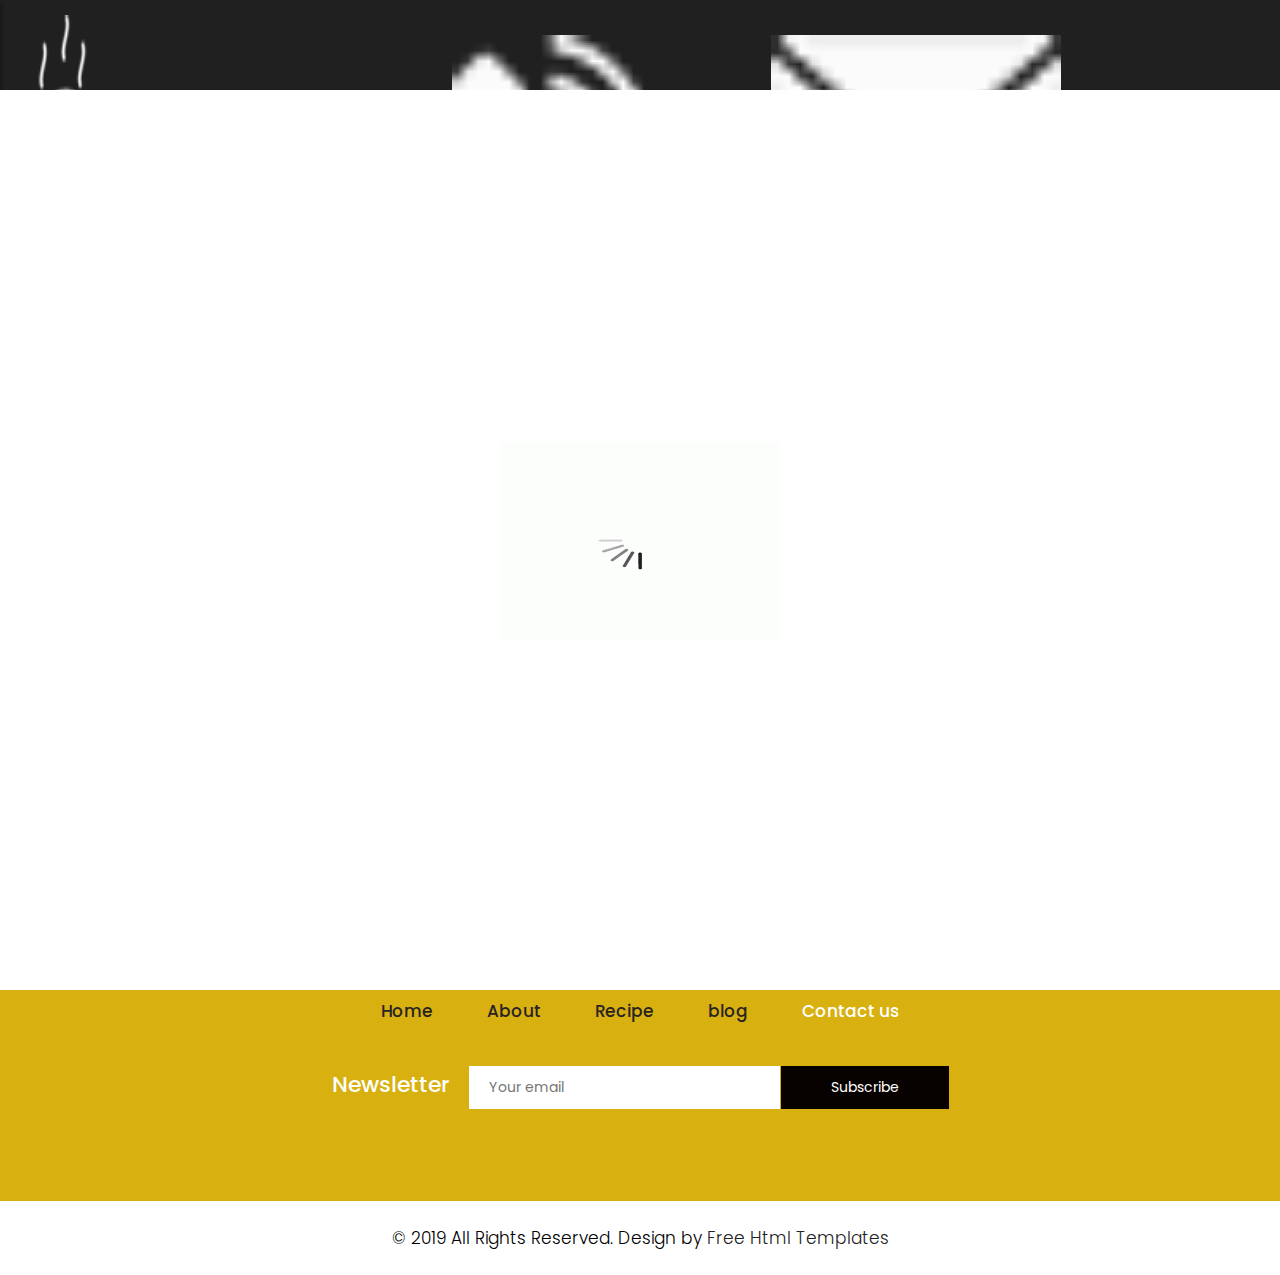
<file: contact.html>
<!DOCTYPE html>
<html lang="en">

<head>
    <!-- basic -->
    <meta charset="utf-8">
    <meta http-equiv="X-UA-Compatible" content="IE=edge">
    <!-- mobile metas -->
    <meta name="viewport" content="width=device-width, initial-scale=1">
    <meta name="viewport" content="initial-scale=1, maximum-scale=1">
    <!-- site metas -->
    <title>Spicyo</title>
    <meta name="keywords" content="">
    <meta name="description" content="">
    <meta name="author" content="">
    <!-- bootstrap css -->
    <link rel="stylesheet" href="css/bootstrap.min.css">
    <!-- owl css -->
    <link rel="stylesheet" href="css/owl.carousel.min.css">
    <!-- style css -->
    <link rel="stylesheet" href="css/style.css">
    <!-- responsive-->
    <link rel="stylesheet" href="css/responsive.css">
    <!-- awesome fontfamily -->
    <link rel="stylesheet" href="https://cdnjs.cloudflare.com/ajax/libs/font-awesome/4.7.0/css/font-awesome.min.css">
    <!--[if lt IE 9]>
      <script src="https://oss.maxcdn.com/html5shiv/3.7.3/html5shiv.min.js"></script>
      <script src="https://oss.maxcdn.com/respond/1.4.2/respond.min.js"></script><![endif]-->
</head>
<!-- body -->

<body class="main-layout Contact_page">
    <!-- loader  -->
    <div class="loader_bg">
        <div class="loader"><img src="images/loading.gif" alt="" /></div>
    </div>

    <div class="wrapper">
    <!-- end loader -->

     <div class="sidebar">
            <!-- Sidebar  -->
            <nav id="sidebar">

                <div id="dismiss">
                    <i class="fa fa-arrow-left"></i>
                </div>

                <ul class="list-unstyled components">

                    <li >
                        <a href="index.html">Home</a>
                    </li>
                    <li>
                        <a href="about.html">About</a>
                    </li>
                    <li>
                        <a href="recipe.html">Recipe</a>
                    </li>
                    <li>
                        <a href="blog.html">Blog</a>
                    </li>
                    <li class="active">
                        <a href="contact.html">Contact Us</a>
                    </li>
                </ul>

            </nav>
        </div>

    <div id="content">
    <!-- header -->
    <header>
        <div class="container-fluid">
            <div class="row">
                <div class="col-md-3">
                    <div class="full">
                        <a class="logo" href="index.html"><img src="images/logo.png" alt="#" /></a>
                    </div>
                </div>
                <div class="col-md-9">
                    <div class="full">
                        <div class="right_header_info">
                            <ul>
                                <li class="dinone">Contact Us : <img style="margin-right: 15px;margin-left: 15px;" src="images/phone_icon.png" alt="#"><a href="#">987-654-3210</a></li>
                                <li class="dinone"><img style="margin-right: 15px;" src="images/mail_icon.png" alt="#"><a href="#">demo@gmail.com</a></li>
                                <li class="dinone"><img style="margin-right: 15px;height: 21px;position: relative;top: -2px;" src="images/location_icon.png" alt="#"><a href="#">104 New york , USA</a></li>
                                <li class="button_user"><a class="button active" href="#">Login</a><a class="button" href="#">Register</a></li>
                                <li><img style="margin-right: 15px;" src="images/search_icon.png" alt="#"></li>
                                <li>
                                    <button type="button" id="sidebarCollapse">
                                        <img src="images/menu_icon.png" alt="#">
                                    </button>
                                </li>
                            </ul>
                        </div>
                    </div>
                </div>
            </div>
        </div>
    </header>
    <!-- end header -->
    <!-- footer -->
    <fooetr>
        <div class="footer">
            <div class="container-fluid">
                <div class="row">
                  <div class=" col-md-12">
                    <h2>Request  A<strong class="white"> Call  Back</strong></h2>
                  </div>
                    <div class="col-xl-6 col-lg-6 col-md-6 col-sm-12">
                      
                        <form class="main_form">
                            <div class="row">
                             
                                <div class="col-xl-12 col-lg-12 col-md-12 col-sm-12">
                                    <input class="form-control" placeholder="Name" type="text" name="Name">
                                </div>
                                <div class="col-xl-12 col-lg-12 col-md-12 col-sm-12">
                                    <input class="form-control" placeholder="Email" type="text" name="Email">
                                </div>
                                <div class="col-xl-12 col-lg-12 col-md-12 col-sm-12">
                                    <input class="form-control" placeholder="Phone" type="text" name="Phone">
                                </div>
                                <div class="col-xl-12 col-lg-12 col-md-12 col-sm-12">
                                    <textarea class="textarea" placeholder="Message" type="text" name="Message"></textarea>
                                </div>
                                <div class="col-xl-12 col-lg-12 col-md-12 col-sm-12">
                                    <button class="send">Send</button>
                                </div>
                            </div>
                        </form>
                    </div>
                    <div class="col-xl-6 col-lg-6 col-md-6 col-sm-12">
                        <div class="img-box">
                            <figure><img src="images/aldi.jpeg" alt="img" /></figure>
                        </div>
                    </div>
                </div>
                <div class="row">
                    <div class="col-md-12">
                        <div class="footer_logo">
                          <a href="index.html"><img src="images/logo1.jpg" alt="logo" /></a>
                        </div>
                    </div>
                    <div class="col-md-12">
                        <ul class="lik">
                            <li > <a href="index.html">Home</a></li>
                            <li> <a href="about.html">About</a></li>
                            <li> <a href="recipe.html">Recipe</a></li>
                            <li> <a href="blog.html">blog</a></li>
                            <li class="active"> <a href="contact.html">Contact us</a></li>
                        </ul>
                    </div>
                    <div class="col-md-12">
                        <div class="new">
                            <h3>Newsletter</h3>
                            <form class="newtetter">
                                <input class="tetter" placeholder="Your email" type="text" name="Your email">
                                <button class="submit">Subscribe</button>
                            </form>
                        </div>
                    </div>
                </div>
            </div>
            <div class="copyright">
                <div class="container">
                    <p>© 2019 All Rights Reserved. Design by<a href="https://html.design/"> Free Html Templates</a></p>
                </div>
            </div>
        </div>
    </fooetr>
    <!-- end footer -->

    </div>
    </div>
    <div class="overlay"></div>
    <!-- Javascript files-->
    <script src="js/jquery.min.js"></script>
    <script src="js/popper.min.js"></script>
    <script src="js/bootstrap.bundle.min.js"></script>
    <script src="js/owl.carousel.min.js"></script>
    <script src="js/custom.js"></script>
     <script src="js/jquery.mCustomScrollbar.concat.min.js"></script>
    
     <script src="js/jquery-3.0.0.min.js"></script>
   <script type="text/javascript">
        $(document).ready(function() {
            $("#sidebar").mCustomScrollbar({
                theme: "minimal"
            });

            $('#dismiss, .overlay').on('click', function() {
                $('#sidebar').removeClass('active');
                $('.overlay').removeClass('active');
            });

            $('#sidebarCollapse').on('click', function() {
                $('#sidebar').addClass('active');
                $('.overlay').addClass('active');
                $('.collapse.in').toggleClass('in');
                $('a[aria-expanded=true]').attr('aria-expanded', 'false');
            });
        });
    </script>

</body>

</html>
</file>
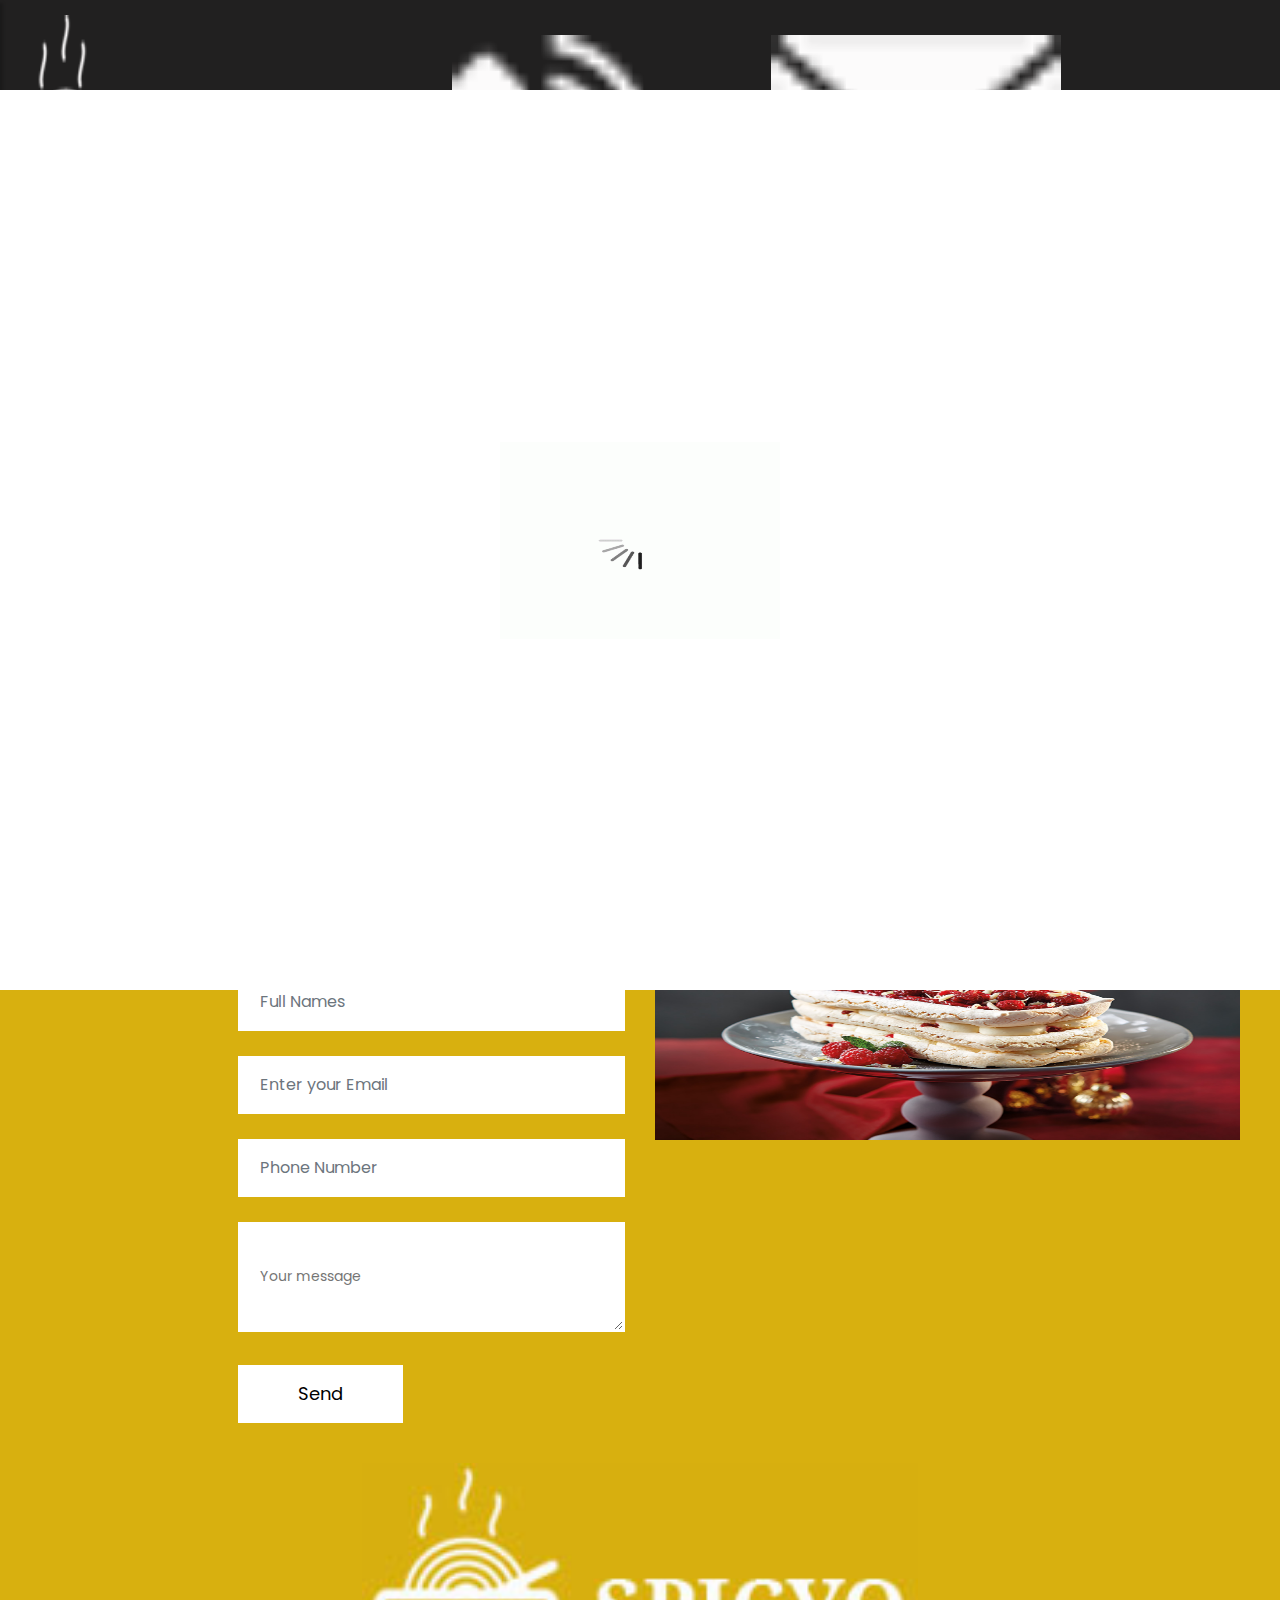
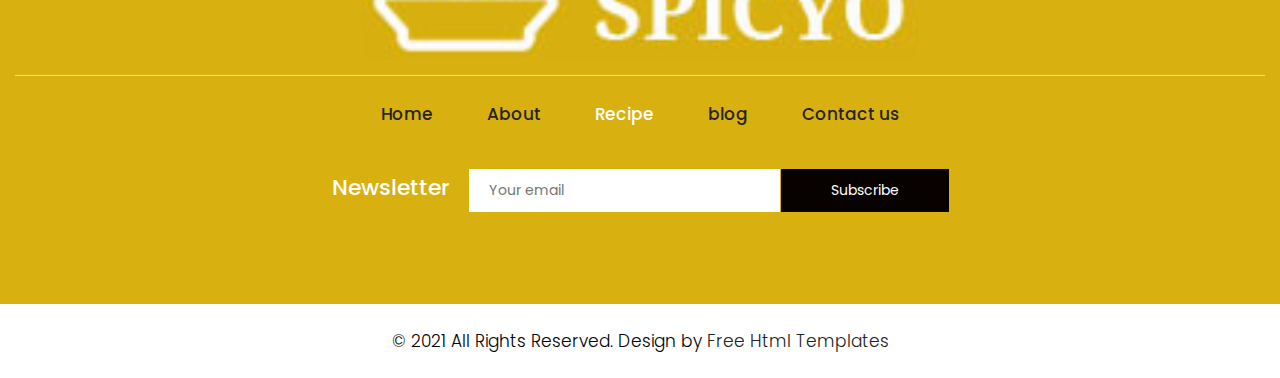
<file: recipe.html>
<!DOCTYPE html>
<html lang="en">

<head>
    <!-- basic -->
    <meta charset="utf-8">
    <meta http-equiv="X-UA-Compatible" content="IE=edge">
    <!-- mobile metas -->
    <meta name="viewport" content="width=device-width, initial-scale=1">
    <meta name="viewport" content="initial-scale=1, maximum-scale=1">
    <!-- site metas -->
    <title>Spicyo</title>
    <meta name="keywords" content="">
    <meta name="description" content="">
    <meta name="author" content="">
    <!-- bootstrap css -->
    <link rel="stylesheet" href="css/bootstrap.min.css">
    <!-- owl css -->
    <link rel="stylesheet" href="css/owl.carousel.min.css">
    <!-- style css -->
    <link rel="stylesheet" href="css/style.css">
    <!-- responsive-->
    <link rel="stylesheet" href="css/responsive.css">
    <!-- awesome fontfamily -->
    <link rel="stylesheet" href="https://cdnjs.cloudflare.com/ajax/libs/font-awesome/4.7.0/css/font-awesome.min.css">
    <!--[if lt IE 9]>
      <script src="https://oss.maxcdn.com/html5shiv/3.7.3/html5shiv.min.js"></script>
      <script src="https://oss.maxcdn.com/respond/1.4.2/respond.min.js"></script><![endif]-->
</head>
<!-- body -->
 
<body class="main-layout Recipes_page">
    <!-- loader  -->
    <div class="loader_bg">
        <div class="loader"><img src="images/loading.gif" alt="" /></div>
    </div>

    <div class="wrapper">
    <!-- end loader -->

     <div class="sidebar">
            <!-- Sidebar  -->
            <nav id="sidebar">

                <div id="dismiss">
                    <i class="fa fa-arrow-left"></i>
                </div>

                <ul class="list-unstyled components">

                    <li >
                        <a href="index.html">Home</a>
                    </li>
                    <li>
                        <a href="about.html">About</a>
                    </li>
                    <li class="active">
                        <a href="recipe.html">Recipe</a>
                    </li>
                    <li>
                        <a href="blog.html">Blog</a>
                    </li>
                    <li>
                        <a href="contact.html">Contact Us</a>
                    </li>
                </ul>

            </nav>
        </div>

    <div id="content">
    <!-- header -->
    <header>
        <div class="container-fluid">
            <div class="row">
                <div class="col-md-3">
                    <div class="full">
                        <a class="logo" href="index.html"><img src="images/logo.png" alt="#" /></a>
                    </div>
                </div>
                <div class="col-md-9">
                    <div class="full">
                        <div class="right_header_info">
                            <ul>
                                <li class="dinone">Contact Us : <img style="margin-right: 15px;margin-left: 15px;" src="images/phone_icon.png" alt="#"><a href="#">987-654-3210</a></li>
                                <li class="dinone"><img style="margin-right: 15px;" src="images/mail_icon.png" alt="#"><a href="#">demo@gmail.com</a></li>
                                <li class="dinone"><img style="margin-right: 15px;height: 21px;position: relative;top: -2px;" src="images/location_icon.png" alt="#"><a href="#">104 New york , USA</a></li>
                                <li class="button_user"><a class="button active" href="#">Login</a><a class="button" href="#">Register</a></li>
                                <li><img style="margin-right: 15px;" src="images/search_icon.png" alt="#"></li>
                                <li>
                                    <button type="button" id="sidebarCollapse">
                                        <img src="images/menu_icon.png" alt="#">
                                    </button>
                                </li>
                            </ul>
                        </div>
                    </div>
                </div>
            </div>
        </div>
    </header>
    <!-- end header -->
    
    <div class="yellow_bg">
   <div class="container">
            <div class="row">
               <div class="col-md-12">
                  <div class="title">
                     <h2>Our Recipes</h2>
                    
                  </div>
               </div>
            </div>
          </div>
</div>
    <!-- section -->
    <section class="resip_section">
        <div class="container">
            <div class="row">
               
                <div class="col-md-12">
            <div class="owl-carousel owl-theme">

                <div class="item">
                    <div class="product_blog_img">
                        <img src="images/salted%20caramel.jpeg" alt="#" />
                    </div>
                    <div class="product_blog_cont">
                        <h3>Salted Caramel</h3>
                        <h4><span class="theme_color">$</span>10</h4>
                    </div>
                </div>
                <div class="item">
                    <div class="product_blog_img">
                        <img src="images/fudge%20cake.jpeg" alt="#" />
                    </div>
                    <div class="product_blog_cont">
                        <h3>Fudge Cake</h3>
                        <h4><span class="theme_color">$</span>20</h4>
                    </div>
                </div>
                <div class="item">
                    <div class="product_blog_img">
                        <img src="images/th2.jpeg" alt="#" />
                    </div>
                    <div class="product_blog_cont">
                        <h3>Breakfast</h3>
                        <h4><span class="theme_color">$</span>30</h4>
                    </div>
                </div>
                <div class="item">
                    <div class="product_blog_img">
                        <img src="images/th4.jpeg" alt="#" />
                    </div>
                    <div class="product_blog_cont">
                        <h3>Sushi</h3>
                        <h4><span class="theme_color">$</span>40</h4>
                    </div>
                </div>
                <div class="item">
                    <div class="product_blog_img">
                        <img src="images/th5.jpeg" alt="#" />
                    </div>
                    <div class="product_blog_cont">
                        <h3>Snacks</h3>
                        <h4><span class="theme_color">$</span>50</h4>
                    </div>
                </div>
                <div class="item">
                    <div class="product_blog_img">
                        <img src="images/th6.jpeg" alt="#" />
                    </div>
                    <div class="product_blog_cont">
                        <h3>Homemade</h3>
                        <h4><span class="theme_color">$</span>10</h4>
                    </div>
                </div>
                <div class="item">
                    <div class="product_blog_img">
                        <img src="images/th3.jpeg" alt="#" />
                    </div>
                    <div class="product_blog_cont">
                        <h3>Noodles</h3>
                        <h4><span class="theme_color">$</span>20</h4>
                    </div>
                </div>
                <div class="item">
                    <div class="product_blog_img">
                        <img src="images/th2.jpeg" alt="#" />
                    </div>
                    <div class="product_blog_cont">
                        <h3>Egg</h3>
                        <h4><span class="theme_color">$</span>30</h4>
                    </div>
                </div>
                <div class="item">
                    <div class="product_blog_img">
                        <img src="images/th4.jpeg" alt="#" />
                    </div>
                    <div class="product_blog_cont">
                        <h3>Sushi</h3>
                        <h4><span class="theme_color">$</span>40</h4>
                    </div>
                </div>
                <div class="item">
                    <div class="product_blog_img">
                        <img src="images/th5.jpeg" alt="#" />
                    </div>
                    <div class="product_blog_cont">
                        <h3>Snacks</h3>
                        <h4><span class="theme_color">$</span>50</h4>
                    </div>
                </div>

            </div>
        </div>
            </div>
        </div>
    </section>


    <!-- footer -->
    <fooetr>
        <div class="footer">
            <div class="container-fluid">
                <div class="row">
                  <div class=" col-md-12">
                    <h2>TELL US<strong class="white"> YOUR THOUGHT</strong></h2>
                  </div>
                    <div class="col-xl-6 col-lg-6 col-md-6 col-sm-12">
                      
                        <form class="main_form">
                            <div class="row">
                             
                                <div class="col-xl-12 col-lg-12 col-md-12 col-sm-12">
                                    <input class="form-control" placeholder="Full Names" type="text" name="Name">
                                </div>
                                <div class="col-xl-12 col-lg-12 col-md-12 col-sm-12">
                                    <input class="form-control" placeholder="Enter your Email" type="text" name="Email">
                                </div>
                                <div class="col-xl-12 col-lg-12 col-md-12 col-sm-12">
                                    <input class="form-control" placeholder="Phone Number" type="text" name="Phone">
                                </div>
                                <div class="col-xl-12 col-lg-12 col-md-12 col-sm-12">
                                    <textarea class="textarea" placeholder="Your message" type="text" name="Message"></textarea>
                                </div>
                                <div class="col-xl-12 col-lg-12 col-md-12 col-sm-12">
                                    <button class="send"onclick="alert('Message sent')">Send</button>
                                </div>
                            </div>
                        </form>
                    </div>
                    <div class="col-xl-6 col-lg-6 col-md-6 col-sm-12">
                        <div class="img-box">
                            <figure><img src="images/aldi.jpeg" alt="img" /></figure>
                        </div>
                    </div>
                </div>
                <div class="row">
                    <div class="col-md-12">
                        <div class="footer_logo">
                          <a href="index.html"><img src="images/logo1.jpg" alt="logo" /></a>
                        </div>
                    </div>
                    <div class="col-md-12">
                        <ul class="lik">
                            <li > <a href="index.html">Home</a></li>
                            <li> <a href="about.html">About</a></li>
                            <li class="active"> <a href="recipe.html">Recipe</a></li>
                            <li> <a href="blog.html">blog</a></li>
                            <li> <a href="contact.html">Contact us</a></li>
                        </ul>
                    </div>
                    <div class="col-md-12">
                        <div class="new">
                            <h3>Newsletter</h3>
                            <form class="newtetter">
                                <input class="tetter" placeholder="Your email" type="text" name="Your email">
                                <button class="submit"onclick="alert('Subscription successful')">Subscribe</button>
                            </form>
                        </div>
                    </div>
                </div>
            </div>
            <div class="copyright">
                <div class="container">
                    <p>© 2021 All Rights Reserved. Design by<a href="https://html.design/"> Free Html Templates</a></p>
                </div>
            </div>
        </div>
    </fooetr>
    <!-- end footer -->

    </div>
    </div>
    <div class="overlay"></div>
    <!-- Javascript files-->
    <script src="js/jquery.min.js"></script>
    <script src="js/popper.min.js"></script>
    <script src="js/bootstrap.bundle.min.js"></script>
    <script src="js/owl.carousel.min.js"></script>
    <script src="js/custom.js"></script>
     <script src="js/jquery.mCustomScrollbar.concat.min.js"></script>
    
     <script src="js/jquery-3.0.0.min.js"></script>
   <script type="text/javascript">
        $(document).ready(function() {
            $("#sidebar").mCustomScrollbar({
                theme: "minimal"
            });

            $('#dismiss, .overlay').on('click', function() {
                $('#sidebar').removeClass('active');
                $('.overlay').removeClass('active');
            });

            $('#sidebarCollapse').on('click', function() {
                $('#sidebar').addClass('active');
                $('.overlay').addClass('active');
                $('.collapse.in').toggleClass('in');
                $('a[aria-expanded=true]').attr('aria-expanded', 'false');
            });
        });
    </script>

<script>
         $(document).ready(function() {
           var owl = $('.owl-carousel');
           owl.owlCarousel({
             margin: 10,
             nav: true,
             loop: true,
             responsive: {
               0: {
                 items: 1
               },
               600: {
                 items: 2
               },
               1000: {
                 items: 5
               }
             }
           })
         })
      </script>

</body>

</html>
</file>
<file: css/style.css>
/*--------------------------------------------------------------------- File Name: style.css ---------------------------------------------------------------------*/
/*--------------------------------------------------------------------- import Fonts ---------------------------------------------------------------------*/
 @import url('https://fonts.googleapis.com/css?family=Rajdhani:300,400,500,600,700');
 @import url('https://fonts.googleapis.com/css?family=Poppins:100,100i,200,200i,300,300i,400,400i,500,500i,600,600i,700,700i,800,800i,900,900i');
 @import url('https://fonts.googleapis.com/css?family=Raleway:100,100i,200,200i,300,300i,400,400i,500,500i,600,600i,700,700i,800,800i,900,900i');
/*--------------------------------------------------------------------- basic ---------------------------------------------------------------------*/
 body {
     color: #666666;
     font-size: 14px;
     font-family: 'poppins', sans-serif;
     line-height: 1.80857;
     font-weight: normal;
}
 a {
     color: #1f1f1f;
     text-decoration: none !important;
     outline: none !important;
     -webkit-transition: all .3s ease-in-out;
     -moz-transition: all .3s ease-in-out;
     -ms-transition: all .3s ease-in-out;
     -o-transition: all .3s ease-in-out;
     transition: all .3s ease-in-out;
}
 h1, h2, h3, h4, h5, h6 {
     letter-spacing: 0;
     font-weight: normal;
     position: relative;
     padding: 0 0 10px 0;
     font-weight: normal;
     line-height: normal;
     color: #111111;
     margin: 0 
}
 h1 {
     font-size: 24px 
}
 h2 {
     font-size: 22px 
}
 h3 {
     font-size: 18px 
}
 h4 {
     font-size: 16px 
}
 h5 {
     font-size: 14px 
}
 h6 {
     font-size: 13px 
}
 *, *::after, *::before {
     -webkit-box-sizing: border-box;
     -moz-box-sizing: border-box;
     box-sizing: border-box;
}
 h1 a, h2 a, h3 a, h4 a, h5 a, h6 a {
     color: #212121;
     text-decoration: none!important;
     opacity: 1 
}
 button:focus {
     outline: none;
}
 ul, li, ol {
     margin: 0px;
     padding: 0px;
     list-style: none;
}
 p {
     margin: 0px;
     font-weight: 300;
     font-size: 15px;
     line-height: 24px;
}
 a {
     color: #222222;
     text-decoration: none;
     outline: none !important;
}
 a, .btn {
     text-decoration: none !important;
     outline: none !important;
     -webkit-transition: all .3s ease-in-out;
     -moz-transition: all .3s ease-in-out;
     -ms-transition: all .3s ease-in-out;
     -o-transition: all .3s ease-in-out;
     transition: all .3s ease-in-out;
}
 img {
     max-width: 100%;
     height:197px ;
}
 :focus {
     outline: 0;
}
 .btn-custom {
     margin-top: 20px;
     background-color: transparent !important;
     border: 2px solid #ddd;
     padding: 12px 40px;
     font-size: 16px;
}
 .lead {
     font-size: 18px;
     line-height: 30px;
     color: #767676;
     margin: 0;
     padding: 0;
}
 .form-control:focus {
     border-color: #ffffff !important;
     box-shadow: 0 0 0 .2rem rgba(255, 255, 255, .25);
}
 .navbar-form input {
     border: none !important;
}
 .badge {
     font-weight: 500;
}
 blockquote {
     margin: 20px 0 20px;
     padding: 30px;
}
 button {
     border: 0;
     margin: 0;
     padding: 0;
     cursor: pointer;
}
 .full {
     float: left;
     width: 100%;
}
 .layout_padding {
     padding-top: 90px;
     padding-bottom: 90px;
}
 .layout_padding_2 {
     padding-top: 75px;
     padding-bottom: 75px;
}
 .light_silver {
     background: #f9f9f9;
}
 .theme_bg {
     background: #38c8a8;
}
 .margin_top_30 {
     margin-top: 30px !important;
}
 .full {
     width: 100%;
     float: left;
     margin: 0;
     padding: 0;
}
/**-- heading section --**/
 .main_heading {
     text-align: center;
     display: flex;
     justify-content: center;
     position: relative;
     margin-bottom: 50px;
}
 .main_heading h2 {
     padding: 0;
     font-size: 48px;
     line-height: 60px;
     font-weight: 400;
     position: relative;
     letter-spacing: -0.5px;
     color: #114c7d;
     border-left: solid #38c8a8 10px;
     padding-left: 15px;
}
 .main_heading h2 strong {
     background: #38c8a8;
     color: #fff;
     font-weight: 600;
     padding: 0 15px;
     line-height: 68px;
}
 .white_heading_main h2 {
     color: #fff;
}
 .small_main_heading {
     margin-top: 25px;
     float: left;
     width: 100%;
     border-bottom: solid rgba(0, 0, 0, 0.07) 1px;
     margin-bottom: 25px;
}
 .small_main_heading h2 {
     padding: 2px 0 20px 0;
     color: #114c7d;
     font-weight: 400;
     font-size: 28px;
     background-image: url('../images/fevicon.png');
     background-repeat: no-repeat;
     padding-left: 55px;
     letter-spacing: -0.5px;
}
 .small_main_heading h2 strong {
     color: #38c8a8;
     font-weight: 600;
}
 .main_bt {
     background: #38c8a8;
     color: #fff;
     padding: 8px 25px 8px 20px;
     float: left;
     font-size: 15px;
     font-weight: 300;
     border-left: solid #114c7d 5px;
     border-radius: 0;
}
 a.readmore_bt {
     color: #fff;
     font-weight: 300;
     text-decoration: underline !important;
}
 .main_bt:hover, .main_bt:focus {
     background: #114c7d;
     border-left: solid #38c8a8 5px;
     color: #fff;
}
 .margin_top_50 {
     margin-top: 50px;
}
 .margin_bottom_30_all {
     margin-bottom: 30px;
}
 .text_align_center {
     text-align: center;
}
/*---------------------------- preloader area ----------------------------*/
 .loader_bg {
     position: fixed;
     z-index: 9999999;
     background: #fff;
     width: 100%;
     height: 100%;
}
 .loader {
     height: 100%;
     width: 100%;
     position: absolute;
     left: 0;
     top: 0;
     display: flex;
     justify-content: center;
     align-items: center;
}
 .loader img {
     width: 280px;
}
/*--------------------------------------------------------------------- header ---------------------------------------------------------------------*/
 header {
     min-height: 90px;
     background: #212020;
     padding: 15px 0;
     position: fixed;
     width: 100%;
     top: 0;
     left: 0;
     z-index: 998;
}
 header .container-fluid {
     max-width: 1850px;
}
 .right_header_info {
     width: 100%;
     float: left;
     padding: 20px 0 0;
}
 .right_header_info ul {
     list-style: none;
     padding: 0;
     margin: 0;
     float: right;
}
 .right_header_info ul li {
     display: inline;
     font-size: 16px;
     margin-left: 45px;
     color: #eaeaea;
     font-weight: 400;
     float: left;
}
 .right_header_info ul li a {
     color: #eaeaea;
     font-weight: 300;
}
 .button_user a {
     float: left;
     min-width: 75px;
     height: 35px;
     text-align: center;
     line-height: 35px;
     position: relative;
     top: -3px;
     padding: 0 15px;
     margin: 0 2px;
}
 .button_user a {
     float: left;
     min-width: 75px;
     height: 40px;
     text-align: center;
     line-height: 38px;
     position: relative;
     top: -7px;
     padding: 0 15px;
     margin: 0 2px;
     border: solid #eaeaea 1px;
}
 .button_user a:hover, .button_user a:focus, .button_user a.active {
     background: #e3d105;
     color: #fff;
     border-color: #e3d105;
     color: #222;
}
 #sidebarCollapse {
     background: transparent;
}
 .slider_section {
     background: #212020;
     min-height: 100vh;
     padding-top: 93px;
}
/** slider section **/
 #main_slider {
     padding: 90px 0 30px;
}
 .slider_section .container {
     width: 100%;
     max-width: 1920px;
}
 .vert .carousel-item-next.carousel-item-left, .vert .carousel-item-prev.carousel-item-right {
     -webkit-transform: translate3d(0, 0, 0);
     transform: translate3d(0, 0, 0);
}
 .vert .carousel-item-next, .vert .active.carousel-item-right {
     -webkit-transform: translate3d(0, 100%, 0);
     transform: translate3d(0, 100% 0);
}
 .vert .carousel-item-prev, .vert .active.carousel-item-left {
     -webkit-transform: translate3d(0,-100%, 0);
     transform: translate3d(0,-100%, 0);
}
 .slider_cont {
     padding-left: 190px;
     float: left;
     margin: 100px 0 0;
}
 .slider_cont h3 {
     font-size: 70px;
     font-weight: 600;
     color: #fff;
     line-height: 70px;
     letter-spacing: -2px;
}
 .slider_cont p {
     font-size: 18px;
     color: #999;
     line-height: normal;
     font-weight: 300;
     margin-top: 15px;
     margin-bottom: 10px;
     padding-right: 30px;
}
 #main_slider .carousel-control-prev, #main_slider .carousel-control-next {
     width: 65px;
     height: 65px;
     background: #e1e0e0;
     opacity: 1;
     font-size: 30px;
     color: #212020;
     border-radius: 100%;
}
 #main_slider a.carousel-control-prev {
     position: absolute;
     left: 50px;
     top: 42%;
}
 #main_slider a.carousel-control-next {
     position: absolute;
     left: 50px;
     top: 52%;
}
 .main_bt_border {
     color: #fff;
     font-size: 18px;
     font-weight: 300;
     min-width: 150px;
     border: solid #fff 1px;
     float: left;
     text-align: center;
     min-height: 50px;
     line-height: 50px;
     margin-top: 20px;
}
 .main_bt_border:hover, .main_bt_border:focus {
     background: #e3d105;
     border-color: #e3d105;
     color: #222;
}
 .theme_color {
     color: #f8c90d !important;
}
.resip_section {
    background: #212020;
    margin-top: 0;
    padding: 60px 0px 50px 0px;
    border-top: solid rgba(255,255,255,.1) 1px;
    box-shadow: inset 0 10px 30px -16px #000;
}
 .ourheading h2 {
    font-size: 45px;
     font-weight: 500;
     line-height: 40px;
     color: #fff;
     padding-bottom: 38px;
}
 .product_blog_cont {
     text-align: center;
     padding-top: 20px;
}
 .product_blog_cont h3 {
     color: #fff;
     font-size: 22px;
     font-weight: 400;
     text-align: center;
}
 .product_blog_cont h4 {
     color: #fff;
     font-size: 18px;
}
 .bgbg {
    font-size: 33px !important;
}
 .carousel-control-prev:focus, .carousel-control-prev:hover {
    background: #e3d105;
     color: #000;
}
 .carousel-control-prev {
     left: -160px;
     color: #000;
     opacity: 1;
     width: 55px;
     height:55px;
     background: #fff;
     top: 35%;
}
 .carousel-control-next:focus, .carousel-control-next:hover {
    background: #e3d105;
     color: #000;
}
 .carousel-control-next {
     right: -160px;
     color: #000;
     opacity: 1;
     width: 55px;
     height:55px;
     background: #fff;
     top: 35%;
}
 .owl-prev span {
     display: none;
}
 .owl-prev {
     width: 50px;
     height: 45px;
     background: url(../images/icon.jpg) !important;
     float: left;
     opacity: 1;
     color: #000;
}
 .owl-next {
     width: 50px;
     height: 45px;
     background: url(../images/-2.jpg) !important;
     float: right;
     opacity: 1;
     color: #000;
}
 .owl-next:hover{
    background: #e3d105;
     color: #000;
}
 .owl-dots {
     display: none;
}
 .owl-next span {
     display: none;
}
/** about **/
 .about {
    padding-top: 90px;
}
 .about .about_box {
    background: #191918;
     padding: 55px 40px;
}
 .about .about_box h3 {
     font-size: 30px;
     line-height: 28px;
     color: #fff;
     font-weight: 500;
     padding: 0;
}
 .about .about_box p {
     color: #ffff;
     font-size: 17px;
     line-height: 28px;
     padding: 30px 0px;
     font-weight: 400;
}
 .about .about_box a {
     color: #fff;
     font-size: 22px;
     line-height: 29px;
}
 .about .about_box a:hover {
     color: #e7bb0b;
}
 .about .about_img {
     height: 100%;
     background: #d8b00f;
     margin-top: 90px;
}
 .about .about_img figure {
     margin: 0;
     margin-right: 0px;
     padding: 92px 0px 0px 60px;
     margin-right: -64px;
}
/** end about **/
/** blog **/
 .blog {
    padding-top: 180px;
}
 .title {
    text-align: center;
     padding-bottom: 60px;
}
 .title h2 {
    font-size: 45px;
     font-weight: 500;
     line-height: 40px;
     color: #191918;
     padding: 20px 0px;
}
 .title span {
    color: #191918;
     font-size: 17px;
     line-height: 20px;
     display: block;
}
 .blog .blog_box {
    border:#a1a1a1 solid 1px;
     background: #fff;
}
 .blog .blog_box .blog_img_box {
    background: #fff;
     box-shadow: #ddd 0px 3px 3px 0px;
}
 .blog .blog_box .blog_img_box figure {
    margin:0;
     position: relative;
}
 .blog_img_box figure img {
    width: 100%;
}
 .blog .blog_box .blog_img_box figure span {
     background: #000;
     top: 0;
     text-align: center;
     padding: 7px 10px;
     color: #fff;
     right: 0;
     left: 0;
     position: absolute;
     width: 100px;
}
 .blog .blog_box h3 {
     color: #373535;
     font-size: 22px;
     line-height: 25px;
     font-weight: 500;
     padding: 0px 20px;
     padding-top: 30px;
     padding-bottom: 15px;
}
 .blog .blog_box p {
     color: #525050;
     font-size: 17px;
     line-height: 28px;
     padding: 0px 20px;
     padding-bottom:28px;
}
/** end blog **/
/** Our Client **/
 .Client {
     padding-top:90px;
}
 .Client .title h2 {
     font-size: 45px;
     font-weight: 500;
     line-height: 40px;
     color: #191918;
     padding: 20px 0px;
     padding-bottom: 0px;
}
 .Client .Client_box {
     background: #212020;
     border-radius: 20px;
     text-align: center;
     padding: 65px 50px;
}
 .Client .Client_box h3 {
     color: #fff;
     font-size: 30px;
     line-height: 28px;
     padding: 25px 0px;
     padding-top: 32px;
}
 .Client .Client_box p {
     color: #fff;
     font-size: 17px;
     line-height:28px;
     font-weight: 400;
}
 .Client .Client_box i {
     padding-top: 20px;
     display: inline-block;
}
/** end Our Client **/
/*--------------------------------------------------------------------- footer ---------------------------------------------------------------------*/
 .footer {
     background: #d8b00f;
     padding-top:90px;
     margin-top: 90px;
}
 .footer h2 {
     color: #000;
     font-size: 40px;
     font-weight: 500;
     padding-left: 223px;
     padding-bottom: 0px;
}
 .white {
     color: #fff;
     font-weight: 500;
}
 .main_form {
     padding-top: 30px;
     padding-left: 223px;
}
 .form-control {
     border: #fff solid 2px;
     border-radius: inherit;
     margin-bottom: 25px;
     padding: 15px 20px;
     font-family: poppins;
}
 .form-control:focus {
     box-shadow: inherit;
     border: #fff solid 2px !important;
}
 .textarea {
     font-family: poppins;
     border: #fff solid 2px;
     margin-bottom: 25px;
     padding: 15px 20px;
     width: 100%;
     padding-top: 40px;
}
 .send {
     font-family: poppins;
     float: left;
     margin: 0 auto;
     display: block;
     background: #fff;
     color: #000;
     max-width: 165px;
     padding: 13px 0px;
     width: 100%;
     font-size: 18px;
}
 .send:hover {
     background: #000;
     color: #fff;
}
 .footer .img-box {
     padding-right: 25px;
}
 .footer_logo {
     margin-top: 40px;
     text-align: center;
     border-bottom: #ddd solid 1px;
     padding-bottom: 15px;
     margin-bottom: 15px;
}
 ul.lik {
    text-align: center;
     margin-top: 10px;
}
 ul.lik li {
    display: inline-block;
}
 ul.lik li a {
     color: #292323;
     font-size: 17px;
     line-height: 27px;
     padding: 0px 25px;
     font-weight: 500;
}
 ul.lik li a:hover {
     color: #fff;
}
 ul.lik li.active a {
    color: #fff;
}
 .new {
    text-align: center;
     margin-top: 40px;
}
 .new h3 {
    color: #fff;
     font-size:22px;
     font-weight: 500;
     display:inline-block;
     padding-right: 15px;
}
 .newtt p {
    color: #fff;
     text-align: center;
     margin-top: 35px;
}
 .newtetter {
    display: inline-block;
}
 .newtetter .tetter {
     padding: 9px 20px;
     border-radius: inherit;
     border: indianred
}
 .submit {
     background: #070100;
     margin-left: -3px;
     padding: 9px 50px;
     color: #fff;
}
 .submit:hover {
    background: #ddd;
     color: #000;
}
 .footer .img-box figure {
    margin: 0px;
}
 .footer .img-box figure img {
    width: 100%;
}
 .copyright {
    background: #fff;
     margin-top: 90px;
}
 .copyright p {
    color: #000;
     text-align: center;
     padding: 25px 0px;
     font-size: 17px;
}
 .copyright a:hover {
    color: #d8b00f;
}
 .owl-dot {
     background: #15cfe5 !important;
     width: 25px;
     height: 25px;
     margin-bottom: 25px !important;
     border-radius: 25px;
     margin: 0px 5px;
     margin-bottom: 0px;
}
/* --------------------------------------------------- SIDEBAR STYLE ----------------------------------------------------- */
 #sidebar {
     width: 280px;
     position: fixed;
     top: 0;
     left: -280px;
     height: 100vh;
     z-index: 999;
     background: #fff;
     color: #fff;
     transition: all 0.3s;
     overflow-y: scroll;
     box-shadow: 3px 3px 3px rgba(0, 0, 0, 0.2);
}
 #sidebar.active {
     left: 0;
}
 #dismiss {
     width: 35px;
     height: 35px;
     line-height: 34px;
     text-align: center;
     background: #111;
     position: absolute;
     top: 10px;
     right: 10px;
     cursor: pointer;
     -webkit-transition: all 0.3s;
     -o-transition: all 0.3s;
     transition: all 0.3s;
}
 #dismiss:hover {
     background: #111;
     color: #fff;
}
 .overlay {
     display: none;
     position: fixed;
     width: 100vw;
     height: 100vh;
     background: rgba(0, 0, 0, 0.7);
     z-index: 998;
     opacity: 0;
     transition: all 0.5s ease-in-out;
}
 .overlay.active {
     display: block;
     opacity: 1;
}
 #sidebarCollapse {
     background: transparent;
     padding: 0;
     border: none;
}
 #sidebar .sidebar-header {
     padding: 20px;
     background: #6d7fcc;
}
 #sidebar ul.components {
     padding: 55px 0;
}
 #sidebar ul p {
     color: #fff;
     padding: 10px;
}
 #sidebar ul li a {
     padding: 10px 25px;
     font-size: 1.3em;
     display: block;
     font-weight: 300;
}
 #sidebar ul li a:hover {
     color: #fff;
     background: #d8b00f;
}
 #sidebar ul li.active > a, a[aria-expanded="true"] {
     color: #fff;
     background: #d8b00f;
}
 a[data-toggle="collapse"] {
     position: relative;
}
 .dropdown-toggle::after {
     display: block;
     position: absolute;
     top: 50%;
     right: 20px;
     transform: translateY(-50%);
}
 ul ul a {
     font-size: 0.9em !important;
     padding-left: 30px !important;
     background: #6d7fcc;
}
 ul.CTAs {
     padding: 20px;
}
 ul.CTAs a {
     text-align: center;
     font-size: 0.9em !important;
     display: block;
     border-radius: 5px;
     margin-bottom: 5px;
}
 a.download {
     background: #fff;
     color: #7386D5;
}
 a.article, a.article:hover {
     background: #6d7fcc !important;
     color: #fff !important;
}
/*--------------------------------------------------------------------- ener page css ---------------------------------------------------------------------*/
 .bg_bg {
    background: url(../images/bg.jpg);
}
 .yellow_bg .title h2 {
     font-weight: bold;
     color: #fff;
     font-weight: 500;
}
 .yellow_bg {
     background-color: #e3d105;
     padding: 40px 0px;
     margin-top: 90px;
}
 .yellow_bg .title {
     padding-bottom: 0px;
     text-align: center;
}
 .about_page .about span {
    padding-top: 15px;
}
 .about_page .footer {
    margin-top: 180px;
}
 .blog_page .blog {
    padding-top: 90px;
}
 .blog_page .blog span {
    padding-top: 15px;
}
 .yellow_bg .title h2 {
     font-weight: bold;
     color: #fff;
     font-weight: 500;
}
</file>
<file: css/responsive.css>
/*--------------------------------------------------------------------- File Name: responsive.css ---------------------------------------------------------------------*/
 @media (min-width: 1200px) and (max-width: 1500px) {
     .right_header_info ul li {
        font-size: 14px;
         margin-left: 12px;
    }
     .slider_cont h3 {
        font-size: 36px;
         line-height: 45px;
    }
     .slider_cont p {
        margin-top: 10px;
         margin-bottom: 5px
    }
     .slider_section {
        min-height: auto;
    }
     .carousel-control-prev {
         width: 50px;
         height:50px;
         left: -20px;
         top: 95%;
    }
     .carousel-control-next {
         width: 50px;
         height:50px;
         right: -20px;
         top: 95%;
    }
}
 @media (min-width: 992px) and (max-width: 1199px) {
     .dinone {
        display: none !important;
    }
     .slider_section {
        min-height: auto;
    }
     .slider_cont {
        padding-left: 128px;
         margin: 0;
    }
     .slider_cont h3 {
        font-size: 36px;
         line-height: 45px;
    }
     .slider_cont p {
        margin-top: 10px;
         margin-bottom: 5px
    }
     #main_slider .carousel-control-prev, #main_slider .carousel-control-next {
        width: 54px;
         height: 54px;
    }
     .carousel-control-prev {
         width: 50px;
         height:50px;
         left: -20px;
         top: 95%;
    }
     .carousel-control-next {
         width: 50px;
         height:50px;
         right: -20px;
         top: 95%;
    }
     .about .about_img figure {
        padding: 155px 0px 0px 60px;
    }
     .footer h2 {
        padding-left: 17px;
    }
     .main_form {
        padding-left: 17px;
    }
}
 @media (min-width: 768px) and (max-width: 991px) {
     .dinone {
        display: none !important;
    }
     .slider_cont {
        display: none;
    }
     .slider_section {
        min-height: auto;
    }
     .slider_image img {
        height: 250px;
    }
     .slider_image.full.text_align_center img {
        height: 250px;
    }
     #main_slider a.carousel-control-prev {
        top: 31%;
    }
     .carousel-control-prev {
         left: -2px;
         width: 50px;
         height:50px;
         top: 95%;
    }
     .carousel-control-next {
         right: -2px;
         width: 50px;
         height:50px;
         top: 95%;
    }
     .blog {
         padding-top: 120px;
    }
     .about_page .footer {
        margin-top: 120px;
    }
     .about .about_img {
         margin-top: 30px;
    }
     .about .about_img figure {
        padding: 28px 0px 0px 60px;
         margin-right: -64px;
    }
     .blog .blog_box p {
         font-size: 15px;
         line-height: 22px;
         padding: 0px 10px;
    }
     .footer h2 {
        padding-left: 17px;
    }
     .main_form {
        padding-left: 17px;
    }
     .Client .Client_box {
        padding: 55px 30px;
    }
}
 @media (min-width: 576px) and (max-width: 767px) {
     .dinone {
        display: none !important;
    }
     .slider_cont {
        display: none;
    }
     .slider_section {
        min-height: auto;
    }
     .slider_image img {
        height: 250px;
    }
     .slider_image.full.text_align_center img {
        height: 250px;
    }
     #main_slider a.carousel-control-prev {
        top: 31%;
    }
     .right_header_info {
        padding: 0px 0 0;
    }
     .right_header_info ul {
        margin-top: -37px !important;
    }
     .carousel-control-prev {
         left: -2px;
         width: 50px;
         height:50px;
         top: 95%;
    }
     .carousel-control-next {
         right: -2px;
         width: 50px;
         height:50px;
         top: 95%;
    }
     .title h2 {
        font-size: 34px;
         line-height: 35px;
    }
     .about .about_img {
        margin-top: 30px;
         margin-right: 65px;
    }
     .about .about_img figure {
        padding: 31px 0px 0px 44px;
         margin-right: -60px;
    }
     .blog {
         padding-top: 120px;
    }
     .about_page .footer {
        margin-top: 120px;
    }
     .mar_bottom {
        margin-bottom: 30px;
    }
     .footer h2 {
        padding-left: 0px;
    }
     .main_form {
        padding-left: 0px;
    }
     .send {
        margin-bottom: 30px;
    }
     ul.lik li a {
        padding: 0px 21px;
    }
}
 @media (max-width: 575px) {
     .logo {
        text-align: center;
         display: block;
    }
     .right_header_info ul {
         float: inherit;
         float: inherit;
         text-align: center;
         display: flex;
         justify-content: center;
         width: 100%;
    }
     .right_header_info ul li {
        padding-top: 10px;
         margin-left: 10px;
    }
     .dinone {
        display: none !important;
    }
     .slider_cont {
        display: none;
    }
     #main_slider a.carousel-control-prev {
        top: 40%;
         left: 0px;
         width: 50px;
         height: 50px;
    }
     #main_slider a.carousel-control-next {
        top: 60%;
         left: 0px;
         width: 50px;
         height: 50px;
    }
     .slider_section {
        min-height: auto;
    }
     .slider_image img {
        height: 250px;
    }
     .slider_image.full.text_align_center img {
        height: 250px;
    }
     .product_blog_img {
        text-align: center;
    }
     .carousel-control-prev {
         left: -2px;
         width: 50px;
         height:50px;
         top: 95%;
    }
     .carousel-control-next {
         right: -2px;
         width: 50px;
         height:50px;
         top: 95%;
    }
     .title h2 {
        font-size: 36px;
         line-height: 38px;
    }
     .blog {
        padding-top: 120px;
    }
     .about_page .footer {
        margin-top: 120px;
    }
     .about .about_img figure {
        padding: 32px 0px 0px 32px;
         margin-right: -30px;
    }
     .about .about_img {
        margin-top: 30px;
         margin-right: 30px;
    }
     .about .about_box {
        padding: 55px 20px;
    }
     .Client .Client_box {
        padding: 65px 25px;
    }
     .mar_bottom {
        margin-bottom: 30px;
    }
     .footer h2 {
        padding-left: 0px;
         font-size: 28px;
    }
     .main_form {
        padding-left: 0px;
    }
     .send {
        margin-bottom: 30px;
    }
     ul.lik li a {
        padding: 0px 13px;
    }
     .newtetter .tetter {
        width: 64%;
    }
     .submit {
        width: 102px;
         padding: 9px 18px;
    }
     .yellow_bg {
        margin-top: 163px;
    }
}
</file>
